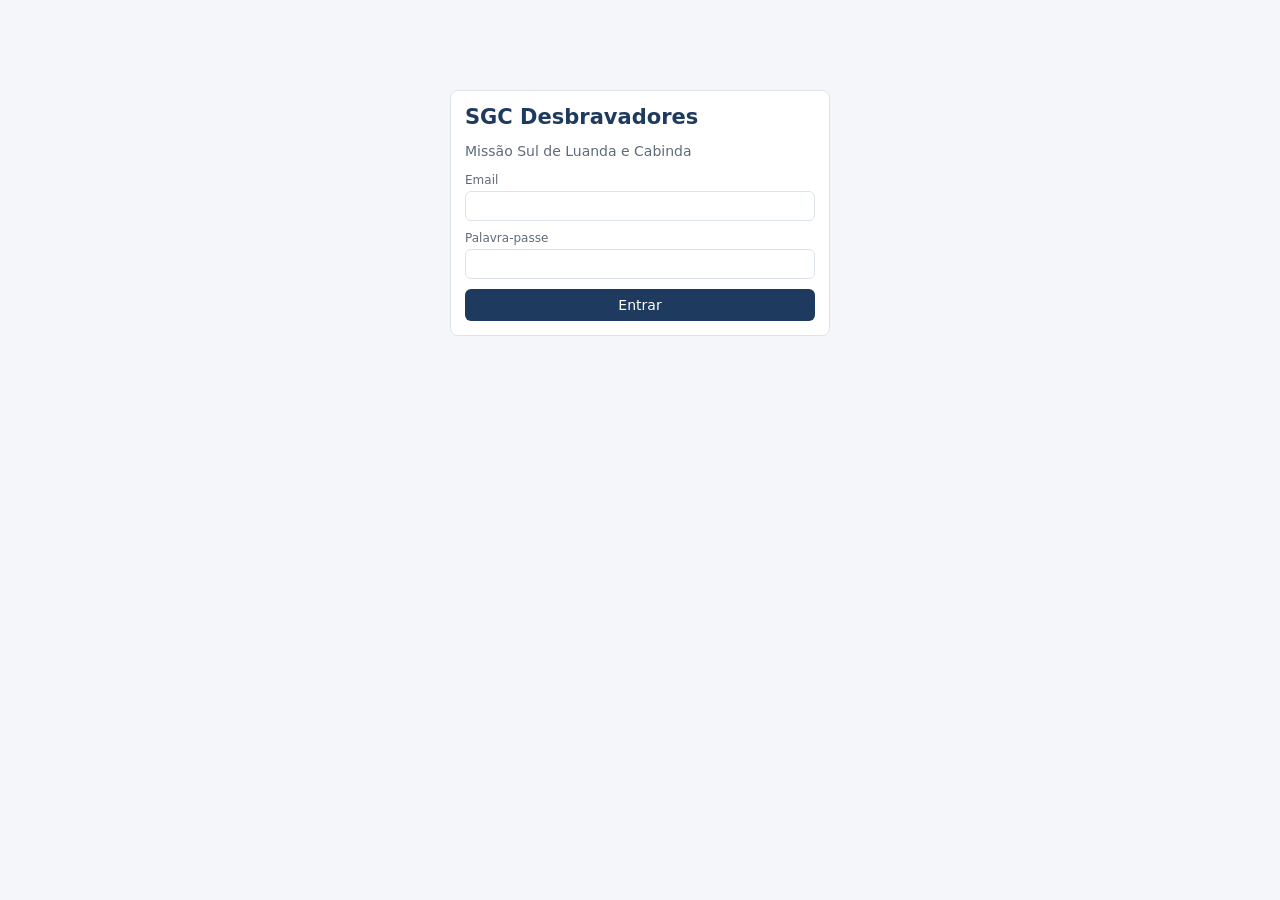
<file: index.html>
<!DOCTYPE html>
<html lang="pt">
<head>
<base target="_top">
<meta charset="utf-8">
<meta name="viewport" content="width=device-width, initial-scale=1">
<meta name="theme-color" content="#1f3a5f">
<title>SGC Desbravadores MSC</title>
<style>
:root{--azul:#1f3a5f;--azul2:#2c5282;--ouro:#d4a017;--verm:#b83232;--fundo:#f4f6f9;--borda:#dde3ea;--texto:#1d2733;--suave:#5f6b7a;--verde:#2f855a}
*{box-sizing:border-box}
body{margin:0;font-family:system-ui,-apple-system,"Segoe UI",Roboto,sans-serif;color:var(--texto);background:var(--fundo);font-size:14px}
header{background:var(--azul);color:#fff;padding:10px 16px;display:flex;flex-wrap:wrap;gap:8px;align-items:center}
header h1{font-size:16px;margin:0 12px 0 0}
header .esp{flex:1}
header select{max-width:260px}
header .quem{font-size:12px;opacity:.85}
body{padding-bottom:84px}
nav{position:fixed;left:0;right:0;bottom:0;z-index:15;background:#fff;border-top:1px solid var(--borda);box-shadow:0 -2px 12px rgba(0,0,0,.07);
  display:flex;overflow-x:auto;overflow-y:hidden;scroll-snap-type:x proximity;-webkit-overflow-scrolling:touch;scrollbar-width:none;
  padding:6px 4px calc(6px + env(safe-area-inset-bottom))}
nav::-webkit-scrollbar{display:none}
nav button{flex:0 0 auto;min-width:74px;display:flex;flex-direction:column;align-items:center;gap:3px;border:0;background:none;padding:2px 4px;
  color:var(--suave);font:inherit;font-size:11px;cursor:pointer;scroll-snap-align:center;-webkit-tap-highlight-color:transparent}
nav .ic{width:58px;height:30px;border-radius:15px;display:flex;align-items:center;justify-content:center;transition:background .2s}
nav svg{width:22px;height:22px;fill:none;stroke:currentColor;stroke-width:1.9;stroke-linecap:round;stroke-linejoin:round}
nav button.on{color:var(--azul);font-weight:600}
nav button.on .ic{background:#dde8f5}
nav button.on svg{stroke-width:2.3}
@media(min-width:1100px){nav{justify-content:center}}
.sino{position:relative;background:none;border:0;color:#fff;cursor:pointer;padding:4px 6px}
.sino svg{width:24px;height:24px;fill:none;stroke:currentColor;stroke-width:1.9;stroke-linecap:round;stroke-linejoin:round}
.sino .b{position:absolute;top:-3px;right:-3px;background:#e53e3e;color:#fff;border-radius:9px;font-size:10px;font-weight:700;padding:1px 5px;min-width:16px}
.notifP{position:fixed;top:58px;right:10px;width:min(390px,94vw);max-height:72vh;overflow:auto;background:#fff;border-radius:10px;box-shadow:0 8px 30px rgba(0,0,0,.25);z-index:25}
.notifP .it{padding:10px 12px;border-bottom:1px solid var(--borda);cursor:pointer}.notifP .it:hover{background:#f7fafc}.notifP .it.nova{background:#ebf4ff}
.notifP .it b{display:block;font-size:13px;color:var(--azul)}.notifP .it small{color:var(--suave)}
.com{cursor:pointer}.com.novo{border-left:4px solid var(--azul)}.com.urg{border-left:4px solid var(--verm)}.com .txt{white-space:normal;margin-top:8px;line-height:1.5}
.tl{border-left:2px solid var(--borda);margin:8px 0 8px 6px;padding-left:12px}.tl div{margin-bottom:8px;position:relative}
.tl div:before{content:'';position:absolute;left:-18px;top:4px;width:10px;height:10px;border-radius:50%;background:var(--ouro)}
.tag.azul{background:#bee3f8;color:#2a4365}.tag.cinza{background:#edf2f7;color:#4a5568}
.anul td{color:#a0aec0;text-decoration:line-through}
.pend{border:1px solid #f6ad55;background:#fffaf0}
.podio{display:grid;grid-template-columns:repeat(3,1fr);gap:10px;margin-bottom:14px}
.podio div{background:#fff;border:1px solid var(--borda);border-radius:8px;padding:10px;text-align:center}
.podio .md{width:40px;height:40px;border-radius:50%;color:#fff;font-weight:700;display:flex;align-items:center;justify-content:center;margin:0 auto 6px}.podio b{display:block;color:var(--azul)}
main{padding:16px;max-width:1240px;margin:0 auto}
h3{margin:0 0 10px;font-size:15px;color:var(--azul)}
.card{background:#fff;border:1px solid var(--borda);border-radius:8px;padding:14px;margin-bottom:14px}
.kpis{display:grid;grid-template-columns:repeat(auto-fit,minmax(150px,1fr));gap:10px;margin-bottom:14px}
.kpi{background:#fff;border:1px solid var(--borda);border-left:4px solid var(--ouro);border-radius:8px;padding:10px 12px}
.kpi .v{font-size:22px;font-weight:700;color:var(--azul)}
.kpi .l{color:var(--suave);font-size:12px}
.tw{overflow:auto;max-height:65vh}
table{width:100%;border-collapse:collapse}
th,td{padding:7px 8px;border-bottom:1px solid var(--borda);text-align:left;vertical-align:middle}
th{background:#f8fafc;font-size:12px;color:var(--suave);position:sticky;top:0;z-index:1}
tr.clic{cursor:pointer} tr.clic:hover td{background:#f7fafc}
td.n,th.n{text-align:right}
.btn{background:var(--azul);color:#fff;border:0;border-radius:6px;padding:8px 12px;cursor:pointer;font:inherit}
.btn:disabled{opacity:.5;cursor:wait}
.btn.sec{background:#fff;color:var(--azul);border:1px solid var(--azul)}
header .btn.sec{background:transparent;color:#fff;border-color:rgba(255,255,255,.6)}
.btn.del{background:var(--verm)}
.btn.peq{padding:4px 9px;font-size:12px}
.barra{display:flex;gap:8px;flex-wrap:wrap;align-items:center;margin-bottom:10px}
.barra h3{flex:1;margin:0}
.barra input[type=search]{min-width:180px}
input,select,textarea{font:inherit;padding:7px 8px;border:1px solid var(--borda);border-radius:6px;background:#fff;color:var(--texto)}
td select,td input{padding:4px 6px}
.modal{position:fixed;inset:0;background:rgba(0,0,0,.45);display:flex;align-items:flex-start;justify-content:center;padding:30px 10px;overflow:auto;z-index:20}
.modal .caixa{background:#fff;border-radius:10px;padding:18px;width:100%;max-width:660px}
.form{display:grid;grid-template-columns:1fr 1fr;gap:10px}
.form label{display:flex;flex-direction:column;gap:4px;font-size:12px;color:var(--suave)}
.form .full{grid-column:1/-1}
@media(max-width:640px){.form{grid-template-columns:1fr}header h1{width:100%}}
.tag{display:inline-block;padding:2px 8px;border-radius:10px;font-size:11px;background:#e2e8f0}
.tag.Alta{background:#fed7d7;color:#9b2c2c}.tag.Média{background:#feebc8;color:#9c4221}
.tag.ok{background:#c6f6d5;color:#22543d}.tag.nao{background:#fed7d7;color:#9b2c2c}
.lb{display:grid;grid-template-columns:110px 1fr 50px 110px;gap:10px;align-items:center;margin:6px 0}
.bar{height:12px;background:#e2e8f0;border-radius:6px;overflow:hidden}
.bar i{display:block;height:100%;background:var(--ouro)}
.muted{color:var(--suave)}
.aviso{padding:30px;text-align:center;color:var(--suave)}
#toast{position:fixed;bottom:96px;left:50%;transform:translateX(-50%);z-index:30}
#toast div{background:#2d3748;color:#fff;padding:10px 16px;border-radius:6px;margin-top:6px;max-width:90vw}
#toast div.erro{background:var(--verm)}
.login{max-width:380px;margin:10vh auto}
.login h2{margin:0;color:var(--azul)}
.chk{display:flex;align-items:center;gap:6px}
.pfj{display:inline-flex;gap:4px}.pfj button{border:1px solid var(--borda);background:#fff;border-radius:5px;padding:4px 10px;cursor:pointer;font:inherit}
.pfj button.on.P{background:var(--verde);color:#fff;border-color:var(--verde)}.pfj button.on.F{background:var(--verm);color:#fff;border-color:var(--verm)}.pfj button.on.J{background:#d69e2e;color:#fff;border-color:#d69e2e}
.tag.med{background:#feebc8;color:#9c4221}
.mx td{text-align:center;padding:5px 4px;font-weight:600}.mx td:first-child{text-align:left;font-weight:400}
.mx .P{background:#c6f6d5;color:#22543d}.mx .A{background:#feebc8;color:#9c4221}.mx .F{background:#fed7d7;color:#9b2c2c}.mx .R,.mx .E{background:#edf2f7;color:#4a5568}
.reqg{margin:10px 0 4px;font-weight:600;color:var(--azul)}.reql{display:flex;gap:8px;align-items:flex-start;padding:4px 0;border-bottom:1px solid #f0f2f5}
.modal .caixa.larga{max-width:900px}
</style>
</head>
<body>
<div id="app"><p style="padding:30px;text-align:center;color:#5f6b7a">A carregar o SGC…</p></div>
<div id="toast"></div>
<script>
window.__sgcOk = false;
window.__sgcErros = [];
window.addEventListener('error', function (e) {
  var txt = (e.message || 'erro') + (e.lineno ? ' (linha ' + e.lineno + ', coluna ' + e.colno + ')' : '');
  try {
    var ls = document.documentElement.outerHTML.split('\n');
    for (var k = Math.max(0, e.lineno - 3); k < Math.min(ls.length, e.lineno + 1); k++) {
      txt += '\n' + (k + 1) + ': ' + ls[k].slice(Math.max(0, e.colno - 80), e.colno + 80);
    }
  } catch (x) {}
  window.__sgcErros.push(txt);
});
setTimeout(function () {
  if (window.__sgcOk) return;
  var det = window.__sgcErros.length ? '<p style="font-size:12px;color:#5f6b7a">Detalhe técnico (copie tudo isto):</p><pre style="font-size:11px;white-space:pre-wrap;background:#f4f6f9;padding:8px;border-radius:6px">' + window.__sgcErros.join('\n\n').replace(/&/g, '&amp;').replace(/</g, '&lt;') + '</pre>' : '';
  document.getElementById('app').innerHTML = '<div style="max-width:520px;margin:10vh auto;padding:20px;background:#fff;border:1px solid #dde3ea;border-radius:8px;font-family:sans-serif">' +
    '<h3 style="color:#b83232;margin-top:0">O SGC não conseguiu arrancar</h3><p>O ficheiro <b>Index</b> no Apps Script está incompleto ou foi colado com erros.</p>' +
    '<p>Abra o Index no Apps Script, apague tudo (Ctrl+A) e cole de novo todo o conteúdo do Index_codigo.txt. A última linha deve ser <code>&lt;/html&gt;</code>. Depois publique uma Nova versão.</p>' + det + '</div>';
}, 5000);
</script>
<script>
/* ===== Listas fixas ===== */
const CLASSES = ['Amigo','Companheiro','Pesquisador','Pioneiro','Excursionista','Guia'];
const IDADE_CLASSE = {Amigo:10,Companheiro:11,Pesquisador:12,Pioneiro:13,Excursionista:14,Guia:15};
const ESTADOS = ['Inscrito','Em curso','Concluído','Investido'];
const CARGOS = ['','Director','Director Associado','Secretário(a)','Tesoureiro(a)','Capelão','Conselheiro(a)','Conselheiro(a) Associado(a)','Instrutor(a)','Capitão de unidade','Secretário(a) de unidade'];
const CATEGORIAS = ['','ADRA','Actividades Agrícolas','Actividades Missionárias e Comunitárias','Actividades Profissionais','Actividades Recreativas','Artes e Habilidades Manuais','Ciência e Saúde','Estudo da Natureza','Habilidades Domésticas','Crescimento Espiritual'];
const TIPOS_PAG = ['Taxa anual','Caderno de classe','Uniforme','Evento','Outro'];
const TIPOS_EV = ['Campori','Bons de Bíblia','Investidura','Formação','Feira / Exposição','Outro'];
const PAPEL_TXT = {MSC:'Coordenação MSC',REGIONAL:'Regional',DIRECTOR:'Director de clube'};
const SN = ['Sim','Não'], NS = ['Não','Sim'];
const PILARES = ['Espiritual','Físico','Mental','Social'];
const TIPOS_ACT = ['Reunião regular','Classe bíblica','Actividade missionária','Acampamento / Saída','Evento','Outro'];
const MESES = ['Janeiro','Fevereiro','Março','Abril','Maio','Junho','Julho','Agosto','Setembro','Outubro','Novembro','Dezembro'];

/* ===== Estado ===== */
const S = {token: sessionStorage.getItem('sgc_t'), u:null, ano:new Date().getFullYear(), regiao_id:'', clube_id:'',
  regioes:[], clubes:[], eventos:[], requisitos:[], tab:'painel', dados:{}};

const $ = (s, el) => (el || document).querySelector(s);
const $$ = (s, el) => [...(el || document).querySelectorAll(s)];
const esc = v => String(v ?? '').replace(/[&<>"']/g, c => ({'&':'&amp;','<':'&lt;','>':'&gt;','"':'&quot;',"'":'&#39;'}[c]));
const porNome = (a, b) => String(a.nome).localeCompare(String(b.nome), 'pt');
const pct = (a, b) => b ? (Math.round(a * 1000 / b) / 10).toLocaleString('pt-PT') + '%' : '—';
const num = n => Number(n || 0).toLocaleString('pt-PT');

function toast(msg, erro) {
  const d = document.createElement('div');
  d.textContent = msg; if (erro) d.className = 'erro';
  $('#toast').appendChild(d); setTimeout(() => d.remove(), erro ? 6000 : 3000);
}

/* ===== Ligação ao servidor =====
 * Dentro do Google (link /exec) usa google.script.run; fora (GitHub Pages) usa o endereço SERVIDOR. */
const SERVIDOR = 'https://script.google.com/macros/s/AKfycbzu3D0cg97T3YCydCEq_BJ45G-To4q2kSEov6p1RgKTCYVMWWaCQn2ZgbFa30wM-hkV/exec';
const NO_GOOGLE = !!(window.google && google.script && google.script.run);
function rpc(fn, args) {
  if (NO_GOOGLE) return new Promise((res, rej) => google.script.run.withSuccessHandler(res).withFailureHandler(rej)[fn](...args));
  return fetch(SERVIDOR, {method: 'POST', redirect: 'follow', headers: {'Content-Type': 'text/plain;charset=utf-8'}, body: JSON.stringify({fn, args})})
    .catch(() => { throw new Error('Sem ligação ao servidor do SGC. Verifique a internet e tente de novo.'); })
    .then(r => r.text())
    .then(t => { try { return JSON.parse(t); } catch (e) { throw new Error('O servidor do SGC não respondeu como esperado. A coordenação deve confirmar que a implementação está com acesso "Qualquer pessoa".'); } });
}

function call(accao, p) {
  return rpc('api', [S.token, accao, p || {}]).then(r => {
    if (r && r.ok) return r.data;
    if (r && r.erro === 'SESSAO') { sair(true); throw new Error('Sessão expirada. Entre de novo.'); }
    throw new Error(r ? r.erro : 'Erro desconhecido');
  });
}

/* ===== Utilitários ===== */
function idade(nasc, ref) {
  if (!/^\d{4}-\d{2}-\d{2}$/.test(nasc || '')) return '';
  ref = ref || new Date().toISOString().slice(0, 10);
  const [a, m, d] = nasc.split('-').map(Number), [ra, rm, rd] = ref.split('-').map(Number);
  let i = ra - a; if (rm < m || (rm === m && rd < d)) i--; return i;
}
function classeSugerida(nasc) {
  const i = idade(nasc, S.ano + '-12-31'); if (i === '') return '';
  return CLASSES.find(c => IDADE_CLASSE[c] === Math.min(15, Math.max(10, i))) || '';
}
const nomeRegiao = id => (S.regioes.find(r => r.id === id) || {}).nome || '';
const nomeClube = id => (S.clubes.find(c => c.id === id) || {}).nome || '';
const nomeMembro = id => ((S.dados.Membros || []).find(m => m.id === id) || {}).nome || '';
const nomeUnidade = id => ((S.dados.Unidades || []).find(u => u.id === id) || {}).nome || '';
const optsRegioes = () => [['', '—']].concat(S.regioes.slice().sort(porNome).map(r => [r.id, r.nome]));
const optsClubes = () => [['', '—']].concat(S.clubes.slice().sort(porNome).map(c => [c.id, c.nome + ' (' + c.igreja + ')']));
const optsMembros = (vazio) => [['', vazio || '—']].concat((S.dados.Membros || []).filter(m => m.activo !== 'Não').sort(porNome).map(m => [m.id, m.nome]));
const optsUnidades = () => [['', '—']].concat((S.dados.Unidades || []).slice().sort(porNome).map(u => [u.id, u.nome]));

function csv(nome, cols, linhas) {
  const q = v => '"' + String(v ?? '').replace(/"/g, '""') + '"';
  const txt = '\ufeff' + [cols.map(c => q(c.l)).join(';')]
    .concat(linhas.map(r => cols.map(c => q(c.f ? c.f(r) : r[c.k])).join(';'))).join('\r\n');
  const a = document.createElement('a');
  a.href = URL.createObjectURL(new Blob([txt], {type: 'text/csv;charset=utf-8'}));
  a.download = nome + '.csv'; document.body.appendChild(a); a.click(); a.remove();
}

function tabela(cols, linhas, clicavel) {
  if (!linhas.length) return '<p class="aviso">Sem registos.</p>';
  return `<table><thead><tr>${cols.map(c => `<th class="${c.n ? 'n' : ''}">${esc(c.l)}</th>`).join('')}</tr></thead><tbody>${
    linhas.map((r, i) => `<tr data-i="${i}" class="${clicavel ? 'clic' : ''}">${cols.map(c => {
      const v = c.f ? c.f(r) : r[c.k];
      return `<td class="${c.n ? 'n' : ''}">${c.html ? v : esc(v)}</td>`;
    }).join('')}</tr>`).join('')}</tbody></table>`;
}

/* ===== Formulários ===== */
function campoHtml(c, v) {
  v = v ?? c.def ?? '';
  const at = `name="${c.k}" ${c.req ? 'required' : ''} ${c.ro ? 'disabled' : ''}`;
  let inp;
  if (c.opt) {
    const ops = typeof c.opt === 'function' ? c.opt() : c.opt;
    inp = `<select ${at}>${ops.map(o => { const [val, lab] = Array.isArray(o) ? o : [o, o];
      return `<option value="${esc(val)}" ${String(val) === String(v) ? 'selected' : ''}>${esc(lab)}</option>`; }).join('')}</select>`;
  } else if (c.t === 'area') inp = `<textarea ${at} rows="2">${esc(v)}</textarea>`;
  else inp = `<input ${at} type="${c.t || 'text'}" value="${esc(v)}" ${c.t === 'number' ? 'step="any" min="0"' : ''} ${c.ph ? `placeholder="${esc(c.ph)}"` : ''}>`;
  return `<label class="${c.full ? 'full' : ''}">${esc(c.l)}${c.req ? ' *' : ''}${inp}</label>`;
}

function formModal(titulo, campos, reg, aoGuardar, aoApagar) {
  const div = document.createElement('div');
  div.className = 'modal';
  div.innerHTML = `<div class="caixa"><h3>${esc(titulo)}</h3><form class="form">${campos.map(c => campoHtml(c, reg[c.k])).join('')}
    <div class="full barra" style="justify-content:flex-end;margin:6px 0 0">
      ${aoApagar ? '<button type="button" class="btn del" data-a="del">Apagar</button><span style="flex:1"></span>' : ''}
      <button type="button" class="btn sec" data-a="x">Cancelar</button><button class="btn" data-a="ok">Guardar</button></div></form></div>`;
  document.body.appendChild(div);
  const fechar = () => div.remove();
  $('[data-a=x]', div).onclick = fechar;
  const bloquear = b => $$('button', div).forEach(x => x.disabled = b);
  if (aoApagar) $('[data-a=del]', div).onclick = async () => {
    if (!confirm('Apagar este registo?')) return;
    bloquear(true);
    try { await aoApagar(); fechar(); toast('Apagado.'); } catch (e) { toast(e.message, 1); bloquear(false); }
  };
  $('form', div).onsubmit = async e => {
    e.preventDefault();
    const vals = {};
    campos.forEach(c => { const el = e.target.elements[c.k]; if (el && !el.disabled) vals[c.k] = el.value.trim(); });
    bloquear(true);
    try { await aoGuardar(vals); fechar(); toast('Guardado.'); } catch (er) { toast(er.message, 1); bloquear(false); }
  };
}

/* ===== Componente de lista (CRUD) ===== */
function crud(el, cfg) {
  el.innerHTML = `<div class="card"><div class="barra"><h3>${esc(cfg.titulo)} <small class="muted" data-r="cnt"></small></h3>
    ${cfg.extra || ''}<input type="search" placeholder="Procurar…" data-r="q"><button class="btn sec" data-r="csv">CSV</button>
    ${cfg.criar !== false ? '<button class="btn" data-r="novo">+ Novo</button>' : ''}</div><div class="tw" data-r="tb"></div></div>`;
  let filtradas = [];
  const desenhar = () => {
    const q = $('[data-r=q]', el).value.toLowerCase();
    filtradas = cfg.linhas.filter(r => !q || cfg.colunas.some(c => String(c.f ? c.f(r) : r[c.k] ?? '').toLowerCase().includes(q)));
    $('[data-r=cnt]', el).textContent = '(' + filtradas.length + ')';
    $('[data-r=tb]', el).innerHTML = tabela(cfg.colunas, filtradas, cfg.editar !== false);
    if (cfg.editar !== false) $$('tbody tr', el).forEach(tr => tr.onclick = () => abrir(filtradas[+tr.dataset.i]));
  };
  const abrir = reg => {
    if (reg && cfg.podeEditar && !cfg.podeEditar(reg)) return toast(cfg.msgSemEdicao || 'Não pode alterar este registo.', 1);
    const novo = !reg; reg = reg || Object.assign({}, cfg.novo || {});
    const campos = typeof cfg.campos === 'function' ? cfg.campos(novo, reg) : cfg.campos;
    formModal((novo ? 'Novo — ' : 'Editar — ') + cfg.titulo, campos, reg,
      async vals => {
        if (cfg.guardar) await cfg.guardar(vals, reg, novo);
        else await call('guardar', {tabela: cfg.tabela, registo: Object.assign({}, cfg.novo || {}, reg, vals)});
        await cfg.recarregar();
      },
      !novo && cfg.apagar !== false ? async () => { if (cfg.apagarFn) await cfg.apagarFn(reg); else await call('apagar', {tabela: cfg.tabela, id: reg.id}); await cfg.recarregar(); } : null);
  };
  $('[data-r=q]', el).oninput = desenhar;
  $('[data-r=csv]', el).onclick = () => csv(cfg.titulo, cfg.colunas, filtradas);
  if (cfg.criar !== false) $('[data-r=novo]', el).onclick = () => abrir(null);
  desenhar();
  if (cfg.depois) cfg.depois(el);
}

/* ===== Login e moldura ===== */
function vistaLogin() {
  $('#app').innerHTML = `<div class="login card"><h2>SGC Desbravadores</h2><p class="muted">Missão Sul de Luanda e Cabinda</p>
    <form class="form" style="grid-template-columns:1fr"><label>Email<input name="email" type="email" required autocomplete="username"></label>
    <label>Palavra-passe<input name="senha" type="password" required autocomplete="current-password"></label>
    <button class="btn">Entrar</button></form></div>`;
  $('form').onsubmit = e => {
    e.preventDefault();
    const b = $('button', e.target); b.disabled = true;
    rpc('login', [e.target.elements.email.value, e.target.elements.senha.value]).then(r => {
      b.disabled = false;
      if (!r.ok) return toast(r.erro, 1);
      S.token = r.data.token; sessionStorage.setItem('sgc_t', S.token); iniciar();
    }).catch(er => { b.disabled = false; toast(er.message, 1); });
  };
}

function sair(silencioso) {
  if (!silencioso && S.token) rpc('api', [S.token, 'sair', {}]).catch(() => {});
  sessionStorage.removeItem('sgc_t'); clearInterval(S.timerSino); $$('.notifP').forEach(x => x.remove());
  Object.assign(S, {token: null, u: null, clube_id: '', regiao_id: '', dados: {}, tab: 'painel'});
  vistaLogin();
}

async function iniciar() {
  try {
    const d = await call('inicio');
    Object.assign(S, {u: d.utilizador, regioes: d.regioes, clubes: d.clubes, eventos: d.eventos, requisitos: d.requisitos || []});
    if (S.u.papel === 'DIRECTOR') S.clube_id = S.u.clube_id;
    if (S.u.papel === 'REGIONAL') S.regiao_id = S.u.regiao_id;
    moldura(); mostrar(S.tab);
  } catch (e) {
    if (!S.token) return vistaLogin();
    $('#app').innerHTML = `<div class="login card"><h2>Não foi possível abrir o SGC</h2><p style="color:var(--verm)">${esc(e.message)}</p>
      <p class="muted">Se o erro continuar, confirme que o Código.gs foi colado por inteiro e que publicou uma Nova versão.</p>
      <div class="barra"><button class="btn" id="eTent">Tentar de novo</button><button class="btn sec" id="eSair">Voltar ao início de sessão</button></div></div>`;
    $('#eTent').onclick = iniciar; $('#eSair').onclick = () => sair(true);
  }
}

const ABAS = [['painel','Painel'],['comunicados','Comunicados'],['membros','Membros'],['presencas','Presenças'],['classes','Classes'],['especialidades','Especialid.'],
  ['merito','Mérito'],['financas','Finanças'],['financeiro','Seguro'],['eventos','Eventos'],['relatorio','Relatório'],['trimestral','T1–T4'],
  ['solicitacoes','Solicitações'],['transferencias','Transferências'],['clube','Clube'],['qualidade','Qualidade'],['admin','Admin']];
const ICONES = {
  painel: '<rect x="3" y="3" width="7" height="9" rx="1"/><rect x="14" y="3" width="7" height="5" rx="1"/><rect x="14" y="12" width="7" height="9" rx="1"/><rect x="3" y="16" width="7" height="5" rx="1"/>',
  membros: '<circle cx="9" cy="8" r="3.5"/><path d="M2.5 20c0-3.6 2.9-6 6.5-6s6.5 2.4 6.5 6"/><circle cx="17" cy="9" r="2.5"/><path d="M17 14c2.8 0 4.5 1.9 4.5 4.5"/>',
  presencas: '<rect x="4" y="3" width="16" height="18" rx="2"/><path d="M8 12l3 3 5-6"/>',
  classes: '<circle cx="12" cy="15" r="5"/><path d="M8.5 11 6 3h4l2 5 2-5h4l-2.5 8"/>',
  especialidades: '<path d="M12 3l2.7 5.6 6.1.9-4.4 4.3 1 6.1L12 17l-5.4 2.9 1-6.1-4.4-4.3 6.1-.9z"/>',
  merito: '<path d="M8 4h8v5a4 4 0 0 1-8 0z"/><path d="M8 6H5a3 3 0 0 0 3 4M16 6h3a3 3 0 0 1-3 4"/><path d="M12 13v4M9.5 17h5v4h-5z"/>',
  financeiro: '<path d="M12 3l7 3v5c0 4.5-3 8.2-7 10-4-1.8-7-5.5-7-10V6z"/><path d="M9 12l2 2 4-4"/>',
  eventos: '<rect x="3" y="5" width="18" height="16" rx="2"/><path d="M3 10h18M8 3v4M16 3v4"/>',
  relatorio: '<path d="M6 3h8l4 4v14H6z"/><path d="M14 3v4h4M9 12h6M9 16h6"/>',
  trimestral: '<path d="M4 20V10M10 20V4M16 20v-7M21 20H3"/>',
  clube: '<path d="M5 21V4M5 4h11l-2 4 2 4H5"/>',
  qualidade: '<path d="M12 3 2 20h20z"/><path d="M12 10v4M12 17v.5"/>',
  comunicados: '<path d="M3 11v2a1 1 0 0 0 1 1h3l5 4V6L7 10H4a1 1 0 0 0-1 1z"/><path d="M16 9a4 4 0 0 1 0 6M19 6a8 8 0 0 1 0 12"/>',
  financas: '<rect x="3" y="6" width="18" height="13" rx="2"/><path d="M3 10h18M16 15h2M6 6V5a2 2 0 0 1 2-2h9"/>',
  solicitacoes: '<rect x="5" y="4" width="14" height="17" rx="2"/><path d="M9 4V3h6v1M9 11h6M9 15h4"/>',
  transferencias: '<path d="M4 8h13l-3-3M20 16H7l3 3"/>',
  admin: '<circle cx="12" cy="12" r="3"/><path d="M12 2v3M12 19v3M2 12h3M19 12h3M4.9 4.9l2.1 2.1M17 17l2.1 2.1M4.9 19.1 7 17M17 7l2.1-2.1"/>'};

function moldura() {
  const u = S.u, a = new Date().getFullYear();
  const anos = [a + 1, a, a - 1, a - 2, a - 3];
  $('#app').innerHTML = `<header><h1>SGC Desbravadores MSC</h1>
    <select id="sAno">${anos.map(x => `<option ${x == S.ano ? 'selected' : ''}>${x}</option>`).join('')}</select>
    ${u.papel === 'MSC' ? `<select id="sReg"><option value="">Todas as regiões</option>${S.regioes.slice().sort(porNome).map(r => `<option value="${r.id}" ${r.id === S.regiao_id ? 'selected' : ''}>${esc(r.nome)}</option>`).join('')}</select>` : ''}
    ${u.papel === 'REGIONAL' ? `<span>${esc(nomeRegiao(u.regiao_id))}</span>` : ''}
    ${u.papel !== 'DIRECTOR' ? '<select id="sClube"></select>' : `<span>${esc(nomeClube(S.clube_id))}</span>`}
    <span class="esp"></span><button class="sino" id="bSino" title="Notificações"><svg viewBox="0 0 24 24"><path d="M6 16V11a6 6 0 0 1 12 0v5l2 2H4z"/><path d="M10 20a2 2 0 0 0 4 0"/></svg><span class="b" id="sinoN" style="display:none"></span></button>
    <span class="quem">${esc(u.nome)} · ${PAPEL_TXT[u.papel]}</span>
    <button class="btn sec peq" id="bSenha">Palavra-passe</button><button class="btn sec peq" id="bSair">Sair</button></header>
    <nav>${ABAS.filter(x => x[0] !== 'admin' || u.papel !== 'DIRECTOR').map(x => `<button data-t="${x[0]}" title="${x[1]}"><span class="ic"><svg viewBox="0 0 24 24">${ICONES[x[0]]}</svg></span>${x[1]}</button>`).join('')}</nav>
    <main id="main"></main>`;
  $('#sAno').onchange = e => { S.ano = +e.target.value; mostrar(S.tab); };
  if ($('#sReg')) $('#sReg').onchange = e => { S.regiao_id = e.target.value; S.clube_id = ''; S.dados = {}; preencherClubes(); mostrar(S.tab); };
  preencherClubes();
  $$('nav button').forEach(b => b.onclick = () => mostrar(b.dataset.t));
  $('#bSair').onclick = () => sair();
  $('#bSenha').onclick = mudarSenha;
  $('#bSino').onclick = abrirNotificacoes;
  actualizarSino();
  clearInterval(S.timerSino); S.timerSino = setInterval(() => { if (S.token && !document.hidden) actualizarSino(); }, 90000);
}

function preencherClubes() {
  const s = $('#sClube'); if (!s) return;
  const cl = S.clubes.filter(c => !S.regiao_id || c.regiao_id === S.regiao_id).sort(porNome);
  s.innerHTML = '<option value="">— Todos os clubes —</option>' + cl.map(c => `<option value="${c.id}" ${c.id === S.clube_id ? 'selected' : ''}>${esc(c.nome)} (${esc(c.igreja)})</option>`).join('');
  s.onchange = e => { S.clube_id = e.target.value; S.dados = {}; mostrar(S.tab); };
}

function mudarSenha() {
  formModal('Mudar palavra-passe', [
    {k: 'actual', l: 'Palavra-passe actual', t: 'password', req: 1, full: 1},
    {k: 'nova', l: 'Nova palavra-passe (mín. 8)', t: 'password', req: 1},
    {k: 'conf', l: 'Confirmar nova', t: 'password', req: 1}], {},
    async v => { if (v.nova !== v.conf) throw new Error('As palavras-passe não coincidem.'); await call('mudarSenha', v); });
}

const VISTAS = {};
async function mostrar(tab) {
  S.tab = tab;
  $$('nav button').forEach(b => { b.classList.toggle('on', b.dataset.t === tab); if (b.dataset.t === tab && b.scrollIntoView) b.scrollIntoView({inline: 'center', block: 'nearest', behavior: 'smooth'}); });
  window.scrollTo && window.scrollTo(0, 0);
  const m = $('#main');
  m.innerHTML = '<p class="aviso">A carregar…</p>';
  try { await VISTAS[tab](m); } catch (e) { m.innerHTML = `<p class="aviso">${esc(e.message)}</p>`; }
}

function precisaClube(m) {
  if (S.clube_id) return false;
  m.innerHTML = '<div class="card aviso">Escolha um clube no topo da página para ver esta secção.</div>';
  return true;
}

async function dadosClube(tabs, forcar) {
  if (S.dados._c !== S.clube_id) S.dados = {_c: S.clube_id};
  const falta = tabs.filter(t => forcar || !S.dados[t]);
  const res = await Promise.all(falta.map(t => call('listar', {tabela: t, clube_id: S.clube_id})));
  falta.forEach((t, i) => S.dados[t] = res[i]);
}

async function recarregarClubes() {
  S.clubes = await call('listar', {tabela: 'Clubes'});
  preencherClubes();
}

/* ===== Painel ===== */
VISTAS.painel = async m => {
  const d = await call('painel', {ano: S.ano, regiao_id: S.regiao_id, clube_id: S.clube_id});
  const kpi = (v, l) => `<div class="kpi"><div class="v">${v}</div><div class="l">${l}</div></div>`;
  const max = Math.max(1, ...d.porClasse.map(c => c.inscritos));
  const cols = [{k: 'nome', l: d.tipoGrupo}]
    .concat(d.tipoGrupo === 'Região' ? [{k: 'clubes', l: 'Clubes', n: 1}] : [{k: 'igreja', l: 'Igreja'}])
    .concat([{k: 'desbravadores', l: 'Desbravadores', n: 1}, {k: 'lideres', l: 'Líderes', n: 1},
      {k: 'inscritos', l: 'Inscritos em classes', n: 1}, {l: 'Taxa de inscrição', n: 1, f: r => pct(r.inscritos, r.desbravadores)},
      {k: 'investidos', l: 'Investidos', n: 1}, {l: 'Com seguro', n: 1, f: r => pct(r.seguro, r.total)}]);
  m.innerHTML = `<div class="kpis">
    ${kpi(num(d.clubes), 'Clubes activos')}${kpi(num(d.desbravadores), 'Desbravadores activos')}${kpi(num(d.lideres), 'Líderes activos')}
    ${kpi(num(d.inscritos), 'Inscritos em classes ' + d.ano)}${kpi(pct(d.inscritos, d.desbravadores), 'Taxa de inscrição')}
    ${kpi(num(d.investidos), 'Investidos ' + d.ano)}${kpi(pct(d.seguro, d.total), 'Membros com seguro')}${kpi(num(d.especialidades), 'Especialidades concluídas')}${kpi(d.assiduidade === null ? '—' : d.assiduidade.toLocaleString('pt-PT') + '%', 'Assiduidade ' + d.ano)}</div>
    <div class="card"><h3>Classes progressivas ${d.ano}</h3>
      ${d.porClasse.map(c => `<div class="lb"><span>${c.classe}</span><div class="bar"><i style="width:${c.inscritos / max * 100}%"></i></div><b>${num(c.inscritos)}</b><small class="muted">${num(c.investidos)} investidos</small></div>`).join('')}
      <p class="muted" style="margin:10px 0 0">Desbravadores: ${num(d.sexo.M)} rapazes · ${num(d.sexo.F)} raparigas</p></div>
    <div class="card"><div class="barra"><h3>Por ${d.tipoGrupo.toLowerCase()}</h3><button class="btn sec" id="csvG">CSV</button></div>
      <div class="tw">${tabela(cols, d.grupos)}</div></div>`;
  $('#csvG').onclick = () => csv('Painel ' + d.ano, cols, d.grupos);
};

/* ===== Membros ===== */
const camposMembro = () => [
  {k: 'nome', l: 'Nome completo', req: 1, full: 1},
  {k: 'tipo', l: 'Tipo', opt: ['Desbravador', 'Líder']},
  {k: 'sexo', l: 'Sexo', opt: [['', '—'], ['M', 'Masculino'], ['F', 'Feminino']], req: 1},
  {k: 'data_nasc', l: 'Data de nascimento', t: 'date'},
  {k: 'unidade_id', l: 'Unidade', opt: optsUnidades},
  {k: 'cargo', l: 'Cargo', opt: CARGOS},
  {k: 'baptizado', l: 'Baptizado', opt: NS},
  {k: 'contacto', l: 'Contacto do membro', t: 'tel'},
  {k: 'data_entrada', l: 'Data de entrada no clube', t: 'date'},
  {k: 'encarregado_nome', l: 'Encarregado de educação'},
  {k: 'encarregado_contacto', l: 'Contacto do encarregado', t: 'tel'},
  {k: 'autorizacao_pais', l: 'Autorização dos pais', opt: NS},
  {k: 'activo', l: 'Activo', opt: SN},
  {k: 'obs', l: 'Observações', t: 'area', full: 1}];

VISTAS.membros = async m => {
  if (precisaClube(m)) return;
  await dadosClube(['Membros', 'Unidades']);
  crud(m, {
    titulo: 'Membros — ' + nomeClube(S.clube_id), tabela: 'Membros', linhas: S.dados.Membros.slice().sort(porNome),
    campos: camposMembro, novo: {clube_id: S.clube_id, tipo: 'Desbravador', activo: 'Sim', autorizacao_pais: 'Não', baptizado: 'Não'},
    colunas: [{k: 'nome', l: 'Nome'}, {k: 'tipo', l: 'Tipo'}, {k: 'sexo', l: 'Sexo'}, {l: 'Idade', n: 1, f: r => idade(r.data_nasc)},
      {l: 'Unidade', f: r => nomeUnidade(r.unidade_id)}, {k: 'cargo', l: 'Cargo'}, {k: 'encarregado_nome', l: 'Encarregado'},
      {k: 'encarregado_contacto', l: 'Contacto encarregado'}, {k: 'activo', l: 'Activo'}],
    recarregar: async () => { await dadosClube(['Membros'], true); VISTAS.membros(m); },
    extra: '<button class="btn sec" data-r="imp">Importar Excel</button>',
    depois: el => $('[data-r=imp]', el).onclick = () => importar({
      titulo: 'Importar membros — ' + nomeClube(S.clube_id), colunas: COLS_MEMBROS,
      nota: 'As unidades que não existirem são criadas. Se houver a coluna Classe, os desbravadores ficam inscritos em ' + S.ano + '. Membros já existentes (mesmo nome e data de nascimento) são ignorados.',
      modelo: {nome: 'Modelo_importacao_membros.xlsx', linhas: [COLS_MEMBROS.map(c => c.l),
        ['Ana Maria Domingos','Desbravador','F','12/04/2016','Pérolas','Amigo','','Não','','Maria Domingos','923000001','Sim','07/02/2026',''],
        ['Pedro Kiala','Líder','M','03/09/1990','','','Conselheiro(a)','Sim','923000002','','','','01/03/2025','']]},
      enviar: linhas => call('importarMembros', {clube_id: S.clube_id, ano: S.ano, linhas}),
      depois: async () => { await dadosClube(['Membros', 'Unidades', 'Classes'], true); VISTAS.membros(m); }
    })
  });
};

/* ===== Classes ===== */
const CORES_CLASSE = {Amigo: '#004593', Companheiro: '#e10017', Pesquisador: '#007649', Pioneiro: '#8b7e6e', Excursionista: '#900429', Guia: '#c8961e'};
const reqsDe = classe => S.requisitos.filter(r => r.classe === classe).sort((a, b) => Number(a.ordem) - Number(b.ordem));
const grupoReq = r => r.seccao || ('Pilar ' + r.pilar);
function progresso(cl) {
  const todos = reqsDe(cl.classe), rs = todos.filter(r => r.avancado !== 'Sim'), av = todos.filter(r => r.avancado === 'Sim');
  if (!todos.length) return null;
  const f = new Set((cl.cumpridos || '').split(',').filter(Boolean));
  const n = rs.filter(r => f.has(r.id)).length, na = av.filter(r => f.has(r.id)).length;
  return {n, t: rs.length, pct: rs.length ? Math.round(n * 100 / rs.length) : 0, na, ta: av.length};
}

VISTAS.classes = async m => {
  if (precisaClube(m)) return;
  await dadosClube(['Membros', 'Classes']);
  const ano = String(S.ano), ref = ano + '-12-31';
  const actual = {}; S.dados.Classes.filter(c => c.ano === ano).forEach(c => actual[c.membro_id] = c);
  const ms = S.dados.Membros.filter(x => x.activo !== 'Não' && x.tipo === 'Desbravador').sort(porNome);
  const sel = (ops, v, cls) => `<select class="${cls}">${ops.map(o => `<option ${o === v ? 'selected' : ''} value="${esc(o)}">${esc(o || '— não inscrito —')}</option>`).join('')}</select>`;
  const celReq = x => { const c = actual[x.id]; if (!c) return '<span class="muted">—</span>'; const pg = progresso(c);
    return pg ? `<button class="btn sec peq req" data-id="${x.id}" style="border-color:${CORES_CLASSE[c.classe]};color:${CORES_CLASSE[c.classe]}">${pg.n}/${pg.t} · ${pg.pct}%${pg.na ? ' <b>+' + pg.na + 'A</b>' : ''}</button>` : '<span class="muted" title="A coordenação ainda não carregou os requisitos desta classe">sem requisitos</span>'; };
  m.innerHTML = `<div class="card"><div class="barra"><h3>Classes progressivas ${ano} — ${esc(nomeClube(S.clube_id))}</h3>
    <span class="muted" id="resumo"></span><button class="btn sec" id="bSug">Preencher vazios com a classe sugerida</button>
    <button class="btn sec" id="bPorReq">Marcar por requisito</button><button class="btn" id="bGuardar">Guardar alterações</button></div>
    <p class="muted" style="margin-top:0">Só os desbravadores activos aparecem aqui. A classe sugerida é calculada pela idade a 31/12/${ano}. Os requisitos ficam disponíveis depois de guardar a classe.</p>
    <div class="tw">${ms.length ? `<table><thead><tr><th>Nome</th><th class="n">Idade</th><th>Sugerida</th><th>Classe</th><th>Estado</th><th>Data de investidura</th><th>Requisitos</th></tr></thead><tbody>${
      ms.map(x => { const c = actual[x.id] || {};
        return `<tr data-id="${x.id}"><td>${esc(x.nome)}</td><td class="n">${idade(x.data_nasc, ref)}</td><td class="muted">${classeSugerida(x.data_nasc)}</td>
        <td>${sel([''].concat(CLASSES), c.classe || '', 'c')}</td><td>${sel(ESTADOS, c.estado || 'Inscrito', 'e')}</td>
        <td><input type="date" class="d" value="${esc(c.data_investidura || '')}"></td><td>${celReq(x)}</td></tr>`; }).join('')}</tbody></table>` : '<p class="aviso">Sem desbravadores activos.</p>'}</div></div>`;
  const resumo = () => { const n = $$('select.c', m).filter(s => s.value).length; $('#resumo').textContent = `${n} de ${ms.length} inscritos (${pct(n, ms.length)})`; };
  $$('select.c', m).forEach(s => s.onchange = resumo); resumo();
  const recarregar = async () => { await dadosClube(['Classes'], true); VISTAS.classes(m); };
  const guardarReq = async itens => { await call('definirRequisitos', {clube_id: S.clube_id, ano, itens}); await recarregar(); };
  $$('button.req', m).forEach(b => b.onclick = () => {
    const x = ms.find(y => y.id === b.dataset.id), c = actual[x.id];
    const feitos = new Set((c.cumpridos || '').split(',').filter(Boolean));
    const rs = reqsDe(c.classe);
    const div = document.createElement('div'); div.className = 'modal';
    const grupos = [...new Set(rs.map(grupoReq))];
    div.innerHTML = `<div class="caixa larga"><h3 style="color:${CORES_CLASSE[c.classe]}">${esc(x.nome)} — ${esc(c.classe)} ${ano}</h3><p class="muted" id="rq"></p>
      ${grupos.map(g => `<div class="reqg" style="color:${CORES_CLASSE[c.classe]}">${esc(g)}</div>${rs.filter(r => grupoReq(r) === g).map(r =>
        `<label class="reql"><input type="checkbox" value="${r.id}" data-av="${r.avancado === 'Sim' ? 1 : 0}" ${feitos.has(r.id) ? 'checked' : ''}><span>${r.avancado === 'Sim' ? '<span class="tag med">Avançado</span> ' : ''}${esc(r.descricao)} <small class="muted">${esc(r.codigo || '')} · ${esc(r.pilar)}</small></span></label>`).join('')}`).join('')}
      <div class="barra" style="justify-content:flex-end;margin-top:12px"><button class="btn sec" data-a="x">Cancelar</button><button class="btn" data-a="ok">Guardar</button></div></div>`;
    document.body.appendChild(div);
    const conta = () => { const reg = $$('input[data-av="0"]', div), av = $$('input[data-av="1"]', div), n = reg.filter(i => i.checked).length;
      $('#rq', div).textContent = `Requisitos: ${n} de ${reg.length} (${reg.length ? Math.round(n * 100 / reg.length) : 0}%) — conta para a investidura` + (av.length ? ` · Avançados: ${av.filter(i => i.checked).length} de ${av.length}` : ''); };
    $$('input', div).forEach(i => i.onchange = conta); conta();
    $('[data-a=x]', div).onclick = () => div.remove();
    $('[data-a=ok]', div).onclick = async e => { e.target.disabled = true;
      try { await guardarReq([{membro_id: x.id, cumpridos: $$('input:checked', div).map(i => i.value)}]); div.remove(); toast('Requisitos guardados.'); }
      catch (er) { toast(er.message, 1); e.target.disabled = false; } };
  });
  $('#bPorReq').onclick = () => {
    const comReq = CLASSES.filter(k => reqsDe(k).length && ms.some(x => actual[x.id] && actual[x.id].classe === k));
    if (!comReq.length) return toast('Não há desbravadores inscritos em classes com requisitos carregados.', 1);
    const div = document.createElement('div'); div.className = 'modal';
    div.innerHTML = `<div class="caixa larga"><h3>Marcar um requisito para vários desbravadores</h3>
      <div class="form"><label>Classe<select id="prC">${comReq.map(k => `<option>${k}</option>`).join('')}</select></label><label class="full">Requisito<select id="prR"></select></label></div>
      <div id="prL" style="margin-top:10px"></div>
      <div class="barra" style="justify-content:flex-end;margin-top:12px"><button class="btn sec" data-a="x">Cancelar</button><button class="btn" data-a="ok">Guardar</button></div></div>`;
    document.body.appendChild(div);
    const enchR = () => { $('#prR', div).innerHTML = reqsDe($('#prC', div).value).map(r => `<option value="${r.id}">${esc(r.codigo || '')}${r.avancado === 'Sim' ? ' (Avançado)' : ''} — ${esc(r.descricao.length > 110 ? r.descricao.slice(0, 110) + '…' : r.descricao)}</option>`).join(''); enchL(); };
    const enchL = () => { const k = $('#prC', div).value, rid = $('#prR', div).value;
      const al = ms.filter(x => actual[x.id] && actual[x.id].classe === k);
      $('#prL', div).innerHTML = `<label class="chk" style="margin-bottom:6px"><input type="checkbox" id="prT"> <b>Marcar todos</b></label>` + al.map(x =>
        `<label class="reql"><input type="checkbox" class="m" value="${x.id}" ${(actual[x.id].cumpridos || '').split(',').includes(rid) ? 'checked' : ''}><span>${esc(x.nome)}</span></label>`).join('');
      $('#prT', div).onchange = e => $$('input.m', div).forEach(i => i.checked = e.target.checked); };
    $('#prC', div).onchange = enchR; $('#prR', div).onchange = enchL; enchR();
    $('[data-a=x]', div).onclick = () => div.remove();
    $('[data-a=ok]', div).onclick = async e => {
      const rid = $('#prR', div).value;
      const itens = $$('input.m', div).map(i => { const f = new Set((actual[i.value].cumpridos || '').split(',').filter(Boolean)); const tinha = f.has(rid);
        if (i.checked) f.add(rid); else f.delete(rid); return tinha !== i.checked ? {membro_id: i.value, cumpridos: [...f]} : null; }).filter(Boolean);
      if (!itens.length) return toast('Não há alterações.');
      e.target.disabled = true;
      try { await guardarReq(itens); div.remove(); toast(`Requisito actualizado em ${itens.length} desbravador(es).`); } catch (er) { toast(er.message, 1); e.target.disabled = false; }
    };
  };
  $('#bSug').onclick = () => { $$('tbody tr', m).forEach(tr => { const s = $('select.c', tr); if (!s.value) s.value = $('td:nth-child(3)', tr).textContent; }); resumo(); };
  $('#bGuardar').onclick = async e => {
    const itens = $$('tbody tr', m).map(tr => ({membro_id: tr.dataset.id, classe: $('.c', tr).value, estado: $('.e', tr).value, data_investidura: $('.d', tr).value}))
      .filter(it => { const c = actual[it.membro_id] || {};
        return (c.classe || '') !== it.classe || (it.classe && ((c.estado || 'Inscrito') !== it.estado || (c.data_investidura || '') !== it.data_investidura)); });
    if (!itens.length) return toast('Não há alterações.');
    if (itens.some(it => actual[it.membro_id] && actual[it.membro_id].cumpridos && actual[it.membro_id].classe !== it.classe) &&
      !confirm('Mudar a classe de um desbravador apaga os requisitos já marcados nessa classe. Continuar?')) return;
    e.target.disabled = true;
    try { const r = await call('definirClasses', {clube_id: S.clube_id, ano, itens}); toast(`Guardado: ${r.gravadas} actualizadas, ${r.removidas} removidas.`);
      await recarregar();
    } catch (er) { toast(er.message, 1); e.target.disabled = false; }
  };
};

/* ===== Especialidades ===== */
VISTAS.especialidades = async m => {
  if (precisaClube(m)) return;
  await dadosClube(['Membros', 'Especialidades']);
  crud(m, {
    titulo: 'Especialidades — ' + nomeClube(S.clube_id), tabela: 'Especialidades',
    linhas: S.dados.Especialidades.slice().sort((a, b) => String(b.data_conclusao).localeCompare(a.data_conclusao)),
    novo: {clube_id: S.clube_id},
    campos: [{k: 'membro_id', l: 'Membro', opt: () => optsMembros(), req: 1, full: 1}, {k: 'especialidade', l: 'Especialidade', req: 1},
      {k: 'categoria', l: 'Categoria', opt: CATEGORIAS}, {k: 'data_conclusao', l: 'Data de conclusão', t: 'date'},
      {k: 'instrutor', l: 'Instrutor(a)'}, {k: 'obs', l: 'Observações', t: 'area', full: 1}],
    colunas: [{l: 'Membro', f: r => nomeMembro(r.membro_id)}, {k: 'especialidade', l: 'Especialidade'}, {k: 'categoria', l: 'Categoria'},
      {k: 'data_conclusao', l: 'Concluída em'}, {k: 'instrutor', l: 'Instrutor(a)'}],
    recarregar: async () => { await dadosClube(['Especialidades'], true); VISTAS.especialidades(m); }
  });
};

/* ===== Seguro e taxas ===== */
VISTAS.financeiro = async m => {
  if (precisaClube(m)) return;
  await dadosClube(['Membros', 'Pagamentos']);
  const ano = String(S.ano);
  const seg = {}; S.dados.Pagamentos.filter(p => p.tipo === 'Seguro' && p.ano === ano).forEach(p => seg[p.membro_id] = p);
  const ms = S.dados.Membros.filter(x => x.activo !== 'Não').sort((a, b) => a.tipo.localeCompare(b.tipo) || porNome(a, b));
  const valorBase = Object.values(seg)[0]?.valor || '';
  m.innerHTML = `<div class="card"><div class="barra"><h3>Seguro anual ${ano}</h3><span class="muted" id="rs"></span>
      <label class="chk">Valor por defeito (Kz) <input type="number" id="vb" value="${esc(valorBase)}" style="width:110px" min="0"></label>
      <button class="btn sec" id="bTodos">Marcar todos</button><button class="btn" id="bSeg">Guardar seguro</button></div>
      <div class="tw">${ms.length ? `<table><thead><tr><th>Pago</th><th>Nome</th><th>Tipo</th><th>Valor (Kz)</th></tr></thead><tbody>${ms.map(x => {
        const p = seg[x.id]; return `<tr data-id="${x.id}"><td><input type="checkbox" class="p" ${p ? 'checked' : ''}></td><td>${esc(x.nome)}</td><td>${x.tipo}</td>
        <td><input type="number" class="v" min="0" style="width:110px" value="${esc(p ? p.valor : '')}"></td></tr>`; }).join('')}</tbody></table>` : '<p class="aviso">Sem membros activos.</p>'}</div></div>
    <div id="pag"></div>`;
  const rs = () => { const n = $$('.p', m).filter(c => c.checked).length; $('#rs').textContent = `${n} de ${ms.length} com seguro (${pct(n, ms.length)})`; };
  $$('.p', m).forEach(c => c.onchange = () => { const v = $('.v', c.closest('tr')); if (c.checked && !v.value) v.value = $('#vb').value; rs(); });
  rs();
  $('#bTodos').onclick = () => { $$('tbody tr', m).forEach(tr => { if (!tr.dataset.id) return; const c = $('.p', tr); if (!c) return; c.checked = true; const v = $('.v', tr); if (!v.value) v.value = $('#vb').value; }); rs(); };
  $('#bSeg').onclick = async e => {
    const itens = $$('tr[data-id]', m).filter(tr => $('.p', tr)).map(tr => ({membro_id: tr.dataset.id, pago: $('.p', tr).checked, valor: $('.v', tr).value}))
      .filter(it => { const p = seg[it.membro_id]; return !!p !== it.pago || (it.pago && p && String(p.valor) !== String(Number(it.valor))); });
    if (!itens.length) return toast('Não há alterações.');
    const semValor = itens.find(it => it.pago && it.valor === '');
    if (semValor) return toast('Indique o valor do seguro de todos os membros marcados.', 1);
    e.target.disabled = true;
    try { const r = await call('definirSeguro', {clube_id: S.clube_id, ano, itens}); toast(`Seguro guardado (${r.comSeguro} actualizados).`);
      await dadosClube(['Pagamentos'], true); VISTAS.financeiro(m);
    } catch (er) { toast(er.message, 1); e.target.disabled = false; }
  };
  const outros = S.dados.Pagamentos.filter(p => p.tipo !== 'Seguro' && p.ano === ano);
  const total = outros.reduce((s, p) => s + Number(p.valor || 0), 0);
  crud($('#pag'), {
    titulo: `Outros pagamentos ${ano} · total ${num(total)} Kz`, tabela: 'Pagamentos', linhas: outros,
    novo: {clube_id: S.clube_id, ano, data: new Date().toISOString().slice(0, 10)},
    campos: [{k: 'tipo', l: 'Tipo', opt: TIPOS_PAG, req: 1}, {k: 'membro_id', l: 'Membro', opt: () => optsMembros('— Clube (geral) —')},
      {k: 'descricao', l: 'Descrição', full: 1}, {k: 'valor', l: 'Valor (Kz)', t: 'number', req: 1}, {k: 'data', l: 'Data', t: 'date'},
      {k: 'recibo', l: 'N.º do recibo'}, {k: 'obs', l: 'Observações', t: 'area', full: 1}],
    colunas: [{k: 'data', l: 'Data'}, {k: 'tipo', l: 'Tipo'}, {l: 'Membro', f: r => nomeMembro(r.membro_id) || '(clube)'}, {k: 'descricao', l: 'Descrição'},
      {l: 'Valor (Kz)', n: 1, f: r => num(r.valor)}, {k: 'recibo', l: 'Recibo'}],
    recarregar: async () => { await dadosClube(['Pagamentos'], true); VISTAS.financeiro(m); }
  });
};

/* ===== Eventos ===== */
VISTAS.eventos = async m => {
  const podeCriar = S.u.papel !== 'DIRECTOR';
  m.innerHTML = '<div id="evl"></div><div id="evi"></div>';
  const camposEv = () => [{k: 'nome', l: 'Nome do evento', req: 1, full: 1}, {k: 'tipo', l: 'Tipo', opt: TIPOS_EV},
    S.u.papel === 'MSC' ? {k: 'nivel', l: 'Nível', opt: ['MSC', 'Regional']} : {k: 'nivel', l: 'Nível', opt: ['Regional'], ro: 1},
    S.u.papel === 'MSC' ? {k: 'regiao_id', l: 'Região (se regional)', opt: optsRegioes} : {k: 'regiao_id', l: 'Região', opt: optsRegioes, ro: 1},
    {k: 'data_inicio', l: 'Data de início', t: 'date'}, {k: 'data_fim', l: 'Data de fim', t: 'date'}, {k: 'local', l: 'Local'},
    {k: 'taxa', l: 'Taxa por participante (Kz)', t: 'number'}, {k: 'estado', l: 'Inscrições', opt: ['Aberto', 'Fechado', 'Concluído']}];
  crud($('#evl'), {
    titulo: 'Eventos', tabela: 'Eventos', linhas: S.eventos.slice().sort((a, b) => String(b.data_inicio).localeCompare(a.data_inicio)),
    criar: podeCriar, editar: podeCriar, campos: camposEv,
    novo: {nivel: S.u.papel === 'MSC' ? 'MSC' : 'Regional', regiao_id: S.u.papel === 'REGIONAL' ? S.u.regiao_id : '', estado: 'Aberto', tipo: 'Campori'},
    colunas: [{k: 'nome', l: 'Evento'}, {k: 'tipo', l: 'Tipo'}, {l: 'Nível', f: r => r.nivel === 'Regional' ? 'Regional · ' + nomeRegiao(r.regiao_id) : 'MSC'},
      {k: 'data_inicio', l: 'Início'}, {k: 'data_fim', l: 'Fim'}, {k: 'local', l: 'Local'}, {l: 'Taxa (Kz)', n: 1, f: r => r.taxa ? num(r.taxa) : ''}, {k: 'estado', l: 'Inscrições'}],
    recarregar: async () => { S.eventos = await call('listar', {tabela: 'Eventos'}); VISTAS.eventos(m); }
  });
  const ev = S.eventos.slice().sort((a, b) => String(b.data_inicio).localeCompare(a.data_inicio));
  const box = $('#evi');
  if (!ev.length) return;
  box.innerHTML = `<div class="card"><div class="barra"><h3>Inscrições</h3><select id="selEv">${ev.map(e => `<option value="${e.id}">${esc(e.nome)} (${esc(e.estado || 'Aberto')})</option>`).join('')}</select></div><div id="evc"></div></div>`;
  const desenhar = async () => {
    const e = ev.find(x => x.id === $('#selEv').value), c = $('#evc');
    c.innerHTML = '<p class="aviso">A carregar…</p>';
    try {
      if (!S.clube_id) {
        const r = await call('resumoEvento', {evento_id: e.id, regiao_id: S.regiao_id});
        const cols = [{k: 'clube', l: 'Clube'}, {k: 'igreja', l: 'Igreja'}, {k: 'regiao', l: 'Região'}, {k: 'desbravadores', l: 'Desbravadores', n: 1}, {k: 'lideres', l: 'Líderes', n: 1}, {k: 'total', l: 'Total', n: 1}];
        const t = r.reduce((s, x) => s + x.total, 0);
        c.innerHTML = `<div class="barra"><span class="muted" style="flex:1">${r.length} clubes · ${num(t)} participantes${e.taxa ? ' · ' + num(t * e.taxa) + ' Kz previstos' : ''}. Escolha um clube no topo para inscrever membros.</span><button class="btn sec" id="csvE">CSV</button></div><div class="tw">${tabela(cols, r)}</div>`;
        $('#csvE').onclick = () => csv('Inscrições ' + e.nome, cols, r);
        return;
      }
      await dadosClube(['Membros', 'Inscricoes']);
      const ins = new Set(S.dados.Inscricoes.filter(i => i.evento_id === e.id).map(i => i.membro_id));
      const ms = S.dados.Membros.filter(x => x.activo !== 'Não').sort((a, b) => a.tipo.localeCompare(b.tipo) || porNome(a, b));
      const fechado = e.estado === 'Fechado' || e.estado === 'Concluído';
      c.innerHTML = `<div class="barra"><span class="muted" id="ri" style="flex:1"></span>${fechado ? '<span class="tag nao">Inscrições fechadas</span>' : '<button class="btn" id="bIns">Guardar inscrições</button>'}</div>
        <div class="tw"><table><thead><tr><th></th><th>Nome</th><th>Tipo</th><th>Unidade/Cargo</th></tr></thead><tbody>${ms.map(x => `<tr><td><input type="checkbox" value="${x.id}" ${ins.has(x.id) ? 'checked' : ''} ${fechado ? 'disabled' : ''}></td><td>${esc(x.nome)}</td><td>${x.tipo}</td><td>${esc(x.cargo || '')}</td></tr>`).join('')}</tbody></table></div>`;
      const ri = () => { const ch = $$('input[type=checkbox]:checked', c).length; $('#ri').textContent = `${ch} inscritos de ${ms.length} membros activos${e.taxa ? ' · ' + num(ch * e.taxa) + ' Kz' : ''}`; };
      $$('input[type=checkbox]', c).forEach(x => x.onchange = ri); ri();
      if (!fechado) $('#bIns').onclick = async b => {
        b.target.disabled = true;
        try { await call('definirInscricoes', {evento_id: e.id, clube_id: S.clube_id, membro_ids: $$('input[type=checkbox]:checked', c).map(x => x.value)});
          toast('Inscrições guardadas.'); await dadosClube(['Inscricoes'], true); desenhar();
        } catch (er) { toast(er.message, 1); b.target.disabled = false; }
      };
    } catch (er) { c.innerHTML = `<p class="aviso">${esc(er.message)}</p>`; }
  };
  $('#selEv').onchange = desenhar; desenhar();
};

/* ===== Clube e unidades ===== */
const camposClube = (regionalFixo) => [{k: 'nome', l: 'Nome do clube', req: 1}, {k: 'igreja', l: 'Igreja', req: 1}, {k: 'distrito', l: 'Distrito'},
  {k: 'regiao_id', l: 'Região', opt: optsRegioes, ro: regionalFixo, req: !regionalFixo}, {k: 'director', l: 'Director(a)'}, {k: 'contacto', l: 'Contacto', t: 'tel'},
  {k: 'data_fundacao', l: 'Data de fundação', t: 'date'}, {k: 'activo', l: 'Activo', opt: SN, ro: S.u.papel === 'DIRECTOR'}];

VISTAS.clube = async m => {
  if (precisaClube(m)) return;
  await dadosClube(['Unidades', 'Membros']);
  const c = S.clubes.find(x => x.id === S.clube_id) || {};
  const lin = (l, v) => `<div><div class="muted" style="font-size:12px">${l}</div><b>${esc(v || '—')}</b></div>`;
  m.innerHTML = `<div class="card"><div class="barra"><h3>${esc(c.nome)}</h3><button class="btn sec" id="bPdfF">Ficha do clube (PDF)</button><button class="btn sec" id="bPdfL">Lista nominal (PDF)</button><button class="btn sec" id="bEdC">Editar dados do clube</button></div>
    <div class="kpis" style="margin:0">${lin('Igreja', c.igreja)}${lin('Distrito', c.distrito)}${lin('Região', nomeRegiao(c.regiao_id))}${lin('Director(a)', c.director)}${lin('Contacto', c.contacto)}${lin('Fundação', c.data_fundacao)}</div></div>
    <div id="un"></div>`;
  $('#bPdfF').onclick = e => baixarPdf({tipo: 'ficha', clube_id: S.clube_id, ano: S.ano}, e.target);
  $('#bPdfL').onclick = e => baixarPdf({tipo: 'lista', clube_id: S.clube_id, ano: S.ano}, e.target);
  $('#bEdC').onclick = () => formModal('Dados do clube', camposClube(S.u.papel !== 'MSC'), c,
    async v => { await call('guardar', {tabela: 'Clubes', registo: Object.assign({}, c, v)}); await recarregarClubes(); VISTAS.clube(m); });
  const qtd = id => S.dados.Membros.filter(x => x.unidade_id === id && x.activo !== 'Não').length;
  crud($('#un'), {
    titulo: 'Unidades', tabela: 'Unidades', linhas: S.dados.Unidades.slice().sort(porNome), novo: {clube_id: S.clube_id},
    campos: [{k: 'nome', l: 'Nome da unidade', req: 1}, {k: 'sexo', l: 'Unidade de', opt: ['Rapazes', 'Raparigas', 'Mista']}, {k: 'conselheiro', l: 'Conselheiro(a)', full: 1}],
    colunas: [{k: 'nome', l: 'Unidade'}, {k: 'sexo', l: 'De'}, {k: 'conselheiro', l: 'Conselheiro(a)'}, {l: 'Membros activos', n: 1, f: r => qtd(r.id)},
      {l: 'Situação', html: 1, f: r => { const n = qtd(r.id); return n < 4 ? '<span class="tag Média">Abaixo de 4</span>' : n > 8 ? '<span class="tag Média">Acima de 8</span>' : '<span class="tag ok">4–8</span>'; }}],
    recarregar: async () => { await dadosClube(['Unidades'], true); VISTAS.clube(m); }
  });
};

/* ===== Qualidade dos dados ===== */
VISTAS.qualidade = async m => {
  const d = await call('qualidade', {ano: S.ano, regiao_id: S.regiao_id, clube_id: S.clube_id});
  const cC = [{k: 'clube', l: 'Clube'}, {k: 'igreja', l: 'Igreja'}, {k: 'desbravadores', l: 'Desbravadores', n: 1}, {k: 'lideres', l: 'Líderes', n: 1},
    {k: 'sem_classe', l: 'Sem classe ' + d.ano, n: 1}, {k: 'sem_seguro', l: 'Sem seguro ' + d.ano, n: 1}, {k: 'tem_director', l: 'Director registado'}, {k: 'problemas', l: 'Alertas', n: 1}];
  const cP = [{l: 'Gravidade', html: 1, f: r => `<span class="tag ${r.gravidade}">${r.gravidade}</span>`, k: 'gravidade'}, {k: 'tipo', l: 'Alerta'}, {k: 'clube', l: 'Clube'}, {k: 'membro', l: 'Membro'}, {k: 'detalhe', l: 'Detalhe'}];
  const tipos = [...new Set(d.problemas.map(p => p.tipo))].sort();
  m.innerHTML = `<div class="card"><div class="barra"><h3>Resumo por clube ${d.ano}</h3><button class="btn sec" id="c1">CSV</button></div><div class="tw" style="max-height:40vh">${tabela(cC, d.porClube)}</div></div>
    <div class="card"><div class="barra"><h3>Alertas (${num(d.total)})</h3><select id="fT"><option value="">Todos os tipos</option>${tipos.map(t => `<option>${esc(t)}</option>`).join('')}</select><button class="btn sec" id="c2">CSV</button></div>
    ${d.total > d.problemas.length ? `<p class="muted">A mostrar os primeiros ${num(d.problemas.length)}. Filtre por região ou clube para ver o resto.</p>` : ''}<div class="tw" id="tp"></div></div>`;
  const csvP = cP.map(c => c.k === 'gravidade' ? {k: 'gravidade', l: 'Gravidade'} : c);
  let vis = d.problemas;
  const des = () => { const t = $('#fT').value; vis = d.problemas.filter(p => !t || p.tipo === t); $('#tp').innerHTML = tabela(cP, vis); };
  $('#fT').onchange = des; des();
  $('#c1').onclick = () => csv('Qualidade por clube ' + d.ano, cC, d.porClube);
  $('#c2').onclick = () => csv('Alertas ' + d.ano, csvP, vis);
};

/* ===== Administração ===== */
VISTAS.admin = async m => {
  const msc = S.u.papel === 'MSC';
  m.innerHTML = (msc ? '<div id="ar"></div>' : '') + '<div id="ac"></div><div id="au"></div>' + (msc ? '<div id="aq"></div>' : '');
  const [us, regs] = await Promise.all([call('listar', {tabela: 'Utilizadores'}), call('listar', {tabela: 'Regioes'})]);
  S.regioes = regs;
  const re = () => VISTAS.admin(m);
  if (msc) crud($('#ar'), {
    titulo: 'Regiões', tabela: 'Regioes', linhas: S.regioes.slice().sort(porNome), novo: {activo: 'Sim'},
    campos: [{k: 'nome', l: 'Nome da região', req: 1}, {k: 'sigla', l: 'Sigla'}, {k: 'activo', l: 'Activa', opt: SN}],
    colunas: [{k: 'nome', l: 'Região'}, {k: 'sigla', l: 'Sigla'}, {l: 'Clubes', n: 1, f: r => S.clubes.filter(c => c.regiao_id === r.id).length}, {k: 'activo', l: 'Activa'}],
    recarregar: async () => { S.regioes = await call('listar', {tabela: 'Regioes'}); moldura(); mostrar('admin'); }
  });
  crud($('#ac'), {
    titulo: 'Clubes', tabela: 'Clubes', linhas: S.clubes.filter(c => !S.regiao_id || c.regiao_id === S.regiao_id).sort(porNome),
    novo: {activo: 'Sim', regiao_id: S.u.papel === 'REGIONAL' ? S.u.regiao_id : S.regiao_id},
    campos: () => camposClube(!msc),
    colunas: [{k: 'nome', l: 'Clube'}, {k: 'igreja', l: 'Igreja'}, {k: 'distrito', l: 'Distrito'}, {l: 'Região', f: r => nomeRegiao(r.regiao_id)}, {k: 'director', l: 'Director(a)'}, {k: 'activo', l: 'Activo'}],
    recarregar: async () => { await recarregarClubes(); re(); }
  });
  crud($('#au'), {
    titulo: msc ? 'Utilizadores' : 'Contas dos directores', tabela: 'Utilizadores', linhas: us.slice().sort(porNome), apagar: false,
    novo: {papel: 'DIRECTOR', activo: 'Sim'},
    campos: (novo) => [{k: 'email', l: 'Email', t: 'email', req: 1, ro: !novo}, {k: 'nome', l: 'Nome', req: 1},
      {k: 'papel', l: 'Papel', opt: msc ? [['DIRECTOR', 'Director de clube'], ['REGIONAL', 'Regional'], ['MSC', 'Coordenação MSC']] : [['DIRECTOR', 'Director de clube']]},
      {k: 'regiao_id', l: 'Região (para regionais)', opt: optsRegioes}, {k: 'clube_id', l: 'Clube (para directores)', opt: optsClubes, full: 1},
      {k: 'activo', l: 'Conta activa', opt: SN}, {k: 'senha', l: novo ? 'Palavra-passe inicial (mín. 8)' : 'Nova palavra-passe (deixe vazio para manter)', t: 'password', req: novo}],
    guardar: async (v, reg, novo) => { const senha = v.senha; delete v.senha; await call('guardarUtilizador', {registo: Object.assign({}, reg, v), senha, novo}); },
    colunas: [{k: 'nome', l: 'Nome'}, {k: 'email', l: 'Email'}, {l: 'Papel', f: r => PAPEL_TXT[r.papel]},
      {l: 'Âmbito', f: r => r.papel === 'DIRECTOR' ? nomeClube(r.clube_id) : r.papel === 'REGIONAL' ? nomeRegiao(r.regiao_id) : 'Toda a MSC'},
      {k: 'activo', l: 'Activa'}, {k: 'ultimo_acesso', l: 'Último acesso'}],
    recarregar: re
  });
  if (msc) {
    const reqs = await call('listar', {tabela: 'Requisitos'});
    const recR = async () => { S.requisitos = (await call('listar', {tabela: 'Requisitos'})).filter(r => r.activo !== 'Não'); re(); };
    crud($('#aq'), {
      titulo: 'Requisitos das classes', tabela: 'Requisitos', novo: {activo: 'Sim', pilar: 'Espiritual', classe: 'Amigo'},
      linhas: reqs.slice().sort((a, b) => CLASSES.indexOf(a.classe) - CLASSES.indexOf(b.classe) || Number(a.ordem) - Number(b.ordem)),
      campos: [{k: 'classe', l: 'Classe', opt: CLASSES}, {k: 'seccao', l: 'Secção do cartão'}, {k: 'pilar', l: 'Pilar', opt: PILARES}, {k: 'avancado', l: 'Avançado', opt: NS},
        {k: 'ordem', l: 'Ordem', t: 'number'}, {k: 'codigo', l: 'Código (opcional)'}, {k: 'descricao', l: 'Descrição do requisito', t: 'area', req: 1, full: 1}, {k: 'activo', l: 'Activo', opt: SN}],
      colunas: [{k: 'classe', l: 'Classe'}, {k: 'seccao', l: 'Secção'}, {k: 'avancado', l: 'Avançado'}, {k: 'pilar', l: 'Pilar'}, {k: 'codigo', l: 'Código'}, {k: 'descricao', l: 'Descrição'}, {k: 'activo', l: 'Activo'}],
      recarregar: recR,
      extra: '<button class="btn sec" data-r="imp">Importar Excel</button>',
      depois: el => $('[data-r=imp]', el).onclick = () => importar({
        titulo: 'Importar requisitos das classes', colunas: COLS_REQ,
        nota: 'Use o ficheiro Requisitos_Classes_MSC.xlsx. Se o Pilar estiver vazio, é deduzido da secção. Voltar a importar o mesmo código actualiza o requisito em vez de o duplicar.',
        modelo: {nome: 'Modelo_requisitos_classes.xlsx', linhas: [COLS_REQ.map(c => c.l), ['Amigo', 'Geral', 'Mental', 'Não', 1, 'AMI-GER-1', '(texto do requisito)'], ['Amigo', 'Geral', 'Mental', 'Sim', 6, 'AMI-GER-A1', '(texto do requisito avançado)']]},
        enviar: linhas => call('importarRequisitos', {linhas}), depois: recR
      })
    });
  }
};

/* ===== Notificações (sino) ===== */
const quando = d => { const ms = Date.now() - Date.parse(String(d).slice(0, 19).replace(' ', 'T')); const m = Math.round(ms / 60000);
  return m < 1 ? 'agora' : m < 60 ? 'há ' + m + ' min' : m < 1440 ? 'há ' + Math.round(m / 60) + ' h' : String(d).slice(0, 10); };
async function actualizarSino() {
  try { const r = await call('notificacoes', {contar: true}); const b = $('#sinoN'); if (!b) return;
    b.textContent = r.naoLidas > 99 ? '99+' : r.naoLidas; b.style.display = r.naoLidas ? '' : 'none'; } catch (e) {}
}
async function abrirNotificacoes() {
  if ($('.notifP')) return $('.notifP').remove();
  const p = document.createElement('div'); p.className = 'notifP'; p.innerHTML = '<p class="aviso">A carregar…</p>'; document.body.appendChild(p);
  try {
    const r = await call('notificacoes', {});
    p.innerHTML = `<div class="barra" style="padding:10px 12px;margin:0;border-bottom:1px solid var(--borda)"><h3 style="margin:0">Notificações</h3><button class="btn sec peq" data-a="x">Fechar</button></div>` +
      (r.lista.length ? r.lista.map((n, i) => `<div class="it ${n.lida ? '' : 'nova'}" data-i="${i}"><b>${esc(n.titulo)}</b>${esc(n.texto)}<br><small>${quando(n.data)}</small></div>`).join('') : '<p class="aviso">Sem notificações.</p>');
    $('[data-a=x]', p).onclick = () => p.remove();
    $$('.it', p).forEach(el => el.onclick = () => {
      const n = r.lista[+el.dataset.i]; p.remove();
      if (n.clube_id && S.u.papel !== 'DIRECTOR' && S.clubes.some(c => c.id === n.clube_id)) {
        const c = S.clubes.find(c => c.id === n.clube_id);
        if (S.u.papel === 'MSC' && $('#sReg')) { S.regiao_id = ''; $('#sReg').value = ''; }
        S.clube_id = c.id; S.dados = {}; preencherClubes();
      }
      if (n.aba && VISTAS[n.aba]) mostrar(n.aba);
    });
    if (r.naoLidas) { await call('marcarLidas'); $('#sinoN').style.display = 'none'; }
  } catch (e) { p.innerHTML = `<p class="aviso">${esc(e.message)}</p>`; }
}
const textoHtml = t => esc(t).replace(/\n/g, '<br>');

/* ===== Comunicados ===== */
VISTAS.comunicados = async m => {
  const l = await call('comunicados');
  const pode = S.u.papel !== 'DIRECTOR';
  m.innerHTML = `<div class="card"><div class="barra"><h3>Comunicados</h3>${pode ? '<button class="btn" id="cNovo">+ Novo comunicado</button>' : ''}</div>
    <p class="muted" style="margin:0">${l.filter(c => !c.lido).length} por ler. Toque num comunicado para o abrir.</p></div>
    ${l.length ? l.map((c, i) => `<div class="card com ${c.lido ? '' : 'novo'} ${c.prioridade === 'Urgente' ? 'urg' : ''}" data-i="${i}">
      <div class="barra" style="margin:0"><h3 style="margin:0">${c.prioridade === 'Urgente' ? '<span class="tag nao">URGENTE</span> ' : ''}${esc(c.titulo)}</h3>${c.lido ? '' : '<span class="tag azul">Novo</span>'}${c.activo === 'Não' ? '<span class="tag cinza">Arquivado</span>' : ''}</div>
      <small class="muted">${esc(c.autor_nome)} · ${c.ambito === 'MSC' ? 'Coordenação MSC' + (c.destinatarios !== 'Todos' ? ' → ' + esc(c.destinatarios) : '') : 'Região ' + esc(nomeRegiao(c.regiao_id))} · ${esc(c.data.slice(0, 16))}${c.data_evento ? ' · Data do evento: <b>' + esc(c.data_evento) + '</b>' : ''}</small>
      <div class="txt" style="display:none">${textoHtml(c.texto)}${c.pode_gerir ? `<div class="barra" style="margin:10px 0 0"><button class="btn sec peq" data-q="${c.id}">Lido por ${c.leituras} de ${c.destinatarios_total}</button><button class="btn sec peq" data-arq="${c.id}">${c.activo === 'Não' ? 'Reactivar' : 'Arquivar'}</button></div>` : ''}</div></div>`).join('')
      : '<div class="card aviso">Ainda não há comunicados.</div>'}`;
  $$('.com', m).forEach(el => el.onclick = async e => {
    if (e.target.closest('button')) return;
    const c = l[+el.dataset.i], t = $('.txt', el); t.style.display = t.style.display === 'none' ? '' : 'none';
    if (!c.lido) { c.lido = true; el.classList.remove('novo'); const tg = $('.tag.azul', el); if (tg) tg.remove(); try { await call('lerComunicado', {id: c.id}); } catch (er) {} }
  });
  $$('[data-q]', m).forEach(b => b.onclick = async () => {
    try { const r = await call('quemLeu', {id: b.dataset.q});
      formModal('Leituras do comunicado', [{k: 'x', l: '', t: 'area', full: 1, ro: 1}], {x: r.map(x => (x.leu_em ? '✔ ' : '— ') + x.nome + ' (' + x.ambito + ')' + (x.leu_em ? ' · ' + x.leu_em.slice(0, 16) : ' · por ler')).join('\n')}, async () => {});
      $('.modal textarea').rows = 14;
    } catch (e) { toast(e.message, 1); }
  });
  $$('[data-arq]', m).forEach(b => b.onclick = async () => { try { await call('arquivarComunicado', {id: b.dataset.arq}); VISTAS.comunicados(m); } catch (e) { toast(e.message, 1); } });
  if (pode) $('#cNovo').onclick = () => formModal('Novo comunicado', [
    {k: 'titulo', l: 'Título', req: 1, full: 1}, {k: 'texto', l: 'Mensagem', t: 'area', req: 1, full: 1},
    {k: 'prioridade', l: 'Prioridade', opt: ['Normal', 'Urgente']}, {k: 'data_evento', l: 'Data da actividade (opcional)', t: 'date'},
    S.u.papel === 'MSC' ? {k: 'destinatarios', l: 'Enviar para', opt: [['Todos', 'Todos (regionais e directores)'], ['Regionais', 'Só regionais'], ['Directores', 'Só directores']], full: 1}
      : {k: 'destinatarios', l: 'Enviar para', opt: [['Todos', 'Regional e directores da minha região']], ro: 1, full: 1}],
    {prioridade: 'Normal', destinatarios: 'Todos'}, async v => { await call('publicarComunicado', {registo: v}); VISTAS.comunicados(m); });
};

/* ===== Finanças ===== */
const kz = v => Number(v || 0).toLocaleString('pt-PT') + ' Kz';
VISTAS.financas = async m => {
  if (!S.clube_id) {
    if (S.u.papel === 'DIRECTOR') return precisaClube(m);
    const d = await call('resumoFinancas', {ano: S.ano, regiao_id: S.regiao_id});
    const cols = [{k: 'regiao', l: 'Região'}, {k: 'clube', l: 'Clube'}, {l: 'Receitas ' + d.ano, n: 1, f: r => kz(r.receitas)}, {l: 'Despesas ' + d.ano, n: 1, f: r => kz(r.despesas)},
      {l: 'Saldo do ano', n: 1, f: r => kz(r.saldo_ano)}, {l: 'Saldo actual', n: 1, html: 1, f: r => `<b style="color:${r.saldo_actual < 0 ? 'var(--verm)' : 'inherit'}">${kz(r.saldo_actual)}</b>`}, {k: 'ultimo_movimento', l: 'Último movimento'}];
    const t = d.totais;
    m.innerHTML = `<div class="kpis"><div class="kpi"><div class="v">${kz(t.receitas)}</div><div class="l">Receitas ${d.ano}</div></div><div class="kpi"><div class="v">${kz(t.despesas)}</div><div class="l">Despesas ${d.ano}</div></div>
      <div class="kpi"><div class="v">${kz(t.saldo_actual)}</div><div class="l">Saldo actual (todos os clubes)</div></div><div class="kpi"><div class="v">${num(t.sem_movimentos)}</div><div class="l">Clubes sem movimentos</div></div></div>
      <div class="card"><div class="barra"><h3>Finanças por clube (${t.clubes})</h3><span class="muted">Toque num clube para ver os movimentos</span><button class="btn sec" id="fCsv">CSV</button></div><div class="tw">${tabela(cols, d.linhas, true)}</div></div>`;
    $('#fCsv').onclick = () => csv('Financas ' + d.ano, cols.map(c => c.html ? {l: c.l, f: r => r.saldo_actual} : c), d.linhas);
    $$('tbody tr', m).forEach(tr => tr.onclick = () => { S.clube_id = d.linhas[+tr.dataset.i].clube_id; S.dados = {}; preencherClubes(); VISTAS.financas(m); });
    return;
  }
  if (!S.perF) S.perF = 'mes';
  if (!S.mesF || S.mesFAno !== S.ano) { S.mesF = mesPadrao(); S.mesFAno = S.ano; }
  const de = S.perF === 'ano' ? S.ano + '-01-01' : S.ano + '-' + String(S.mesF).padStart(2, '0') + '-01', ate = S.perF === 'ano' ? S.ano + '-12-31' : fimDoMes(S.ano, S.mesF);
  await dadosClube(['Membros']);
  const d = await call('movimentos', {clube_id: S.clube_id, de, ate});
  const cols = [{k: 'data', l: 'Data'}, {k: 'tipo', l: 'Tipo'}, {k: 'categoria', l: 'Categoria'}, {l: 'Descrição', f: r => r.descricao + (r.membro ? ' (' + r.membro + ')' : '')},
    {k: 'referencia', l: 'Ref.'}, {l: 'Valor', n: 1, html: 1, k: 'valor', f: r => `<b style="color:${r.tipo === 'Despesa' ? 'var(--verm)' : 'var(--verde)'}">${r.tipo === 'Despesa' ? '−' : '+'}${kz(r.valor)}</b>`},
    {l: 'Registado por', f: r => r.registado_papel === 'DIRECTOR' ? 'Clube' : r.registado_papel === 'REGIONAL' ? 'Região' : 'Missão'}, {l: 'Estado', f: r => r.estado === 'Anulado' ? 'Anulado' : ''}];
  m.innerHTML = `<div class="card"><div class="barra"><h3>Finanças — ${esc(nomeClube(S.clube_id))}</h3>
      <select id="fPer"><option value="mes" ${S.perF === 'mes' ? 'selected' : ''}>Mês</option><option value="ano" ${S.perF === 'ano' ? 'selected' : ''}>Ano</option></select>
      ${S.perF === 'mes' ? `<select id="fMes">${MESES.map((x, i) => `<option value="${i + 1}" ${i + 1 === S.mesF ? 'selected' : ''}>${x}</option>`).join('')}</select>` : ''}
      <button class="btn" id="fRec">+ Receita</button><button class="btn del" id="fDes">+ Despesa</button></div>
      <div class="kpis" style="margin:0"><div class="kpi"><div class="v">${kz(d.saldo_inicio)}</div><div class="l">Saldo no início</div></div><div class="kpi"><div class="v" style="color:var(--verde)">${kz(d.receitas)}</div><div class="l">Receitas</div></div>
      <div class="kpi"><div class="v" style="color:var(--verm)">${kz(d.despesas)}</div><div class="l">Despesas</div></div><div class="kpi"><div class="v">${kz(d.saldo_fim)}</div><div class="l">Saldo no fim</div></div></div></div>
    <div class="card"><div class="barra"><h3>Movimentos (${d.lista.length})</h3><span class="muted">Toque num movimento para ver ou anular</span><button class="btn sec" id="fPdf">Balancete PDF</button><button class="btn sec" id="fCsv">CSV</button></div><div class="tw" id="fTab"></div></div>
    <div class="card"><h3>Por categoria</h3>${tabela([{k: 'tipo', l: 'Tipo'}, {k: 'categoria', l: 'Categoria'}, {l: 'Valor', n: 1, f: r => kz(r.valor)}], d.por_categoria)}</div>`;
  $('#fTab').innerHTML = tabela(cols, d.lista, true);
  $$('#fTab tbody tr', m).forEach(tr => { const r = d.lista[+tr.dataset.i]; if (r.estado === 'Anulado') tr.classList.add('anul'); tr.onclick = () => verMovimento(r); });
  $('#fPer').onchange = e => { S.perF = e.target.value; VISTAS.financas(m); };
  if ($('#fMes')) $('#fMes').onchange = e => { S.mesF = +e.target.value; VISTAS.financas(m); };
  $('#fCsv').onclick = () => csv('Movimentos ' + nomeClube(S.clube_id), cols.map(c => c.k === 'valor' ? {l: 'Valor (Kz)', f: r => (r.tipo === 'Despesa' ? -1 : 1) * r.valor} : c), d.lista);
  $('#fPdf').onclick = e => baixarPdf({tipo: 'financas', clube_id: S.clube_id, de, ate}, e.target);
  const novo = tipo => formModal('Nova ' + tipo.toLowerCase(), [
    {k: 'data', l: 'Data', t: 'date', req: 1}, {k: 'categoria', l: 'Categoria', opt: d.categorias[tipo], req: 1}, {k: 'valor', l: 'Valor (Kz)', t: 'number', req: 1},
    {k: 'metodo', l: 'Forma de pagamento', opt: ['', 'Numerário', 'Transferência bancária', 'Multicaixa Express', 'Outro']}, {k: 'referencia', l: 'N.º do recibo / factura'},
    {k: 'membro_id', l: 'Membro (opcional)', opt: () => optsMembros('— nenhum —')}, {k: 'descricao', l: 'Descrição', t: 'area', full: 1}],
    {data: String(S.ano) === hojeISO().slice(0, 4) ? hojeISO() : S.ano + '-12-31'},
    async v => { await call('guardarMovimento', {registo: Object.assign({clube_id: S.clube_id, tipo}, v)}); VISTAS.financas(m); });
  $('#fRec').onclick = () => novo('Receita'); $('#fDes').onclick = () => novo('Despesa');
  const verMovimento = r => {
    const div = document.createElement('div'); div.className = 'modal';
    div.innerHTML = `<div class="caixa"><h3>${esc(r.tipo)} · ${esc(r.categoria)}</h3><table>${[['Data', r.data], ['Valor', kz(r.valor)], ['Descrição', r.descricao], ['Membro', r.membro], ['Forma de pagamento', r.metodo], ['Referência', r.referencia],
      ['Registado por', r.registado_por + ' em ' + r.registado_em.slice(0, 16)], ['Estado', r.estado + (r.estado === 'Anulado' ? ' por ' + r.anulado_por + ' em ' + r.anulado_em.slice(0, 16) + ' — ' + r.motivo_anulacao : '')]]
      .map(x => `<tr><td class="muted">${x[0]}</td><td>${esc(x[1] || '')}</td></tr>`).join('')}</table>
      <div class="barra" style="justify-content:flex-end;margin-top:12px">${r.estado !== 'Anulado' ? '<button class="btn del" data-a="anul">Anular movimento</button>' : ''}<button class="btn sec" data-a="x">Fechar</button></div></div>`;
    document.body.appendChild(div);
    $('[data-a=x]', div).onclick = () => div.remove();
    if ($('[data-a=anul]', div)) $('[data-a=anul]', div).onclick = async () => {
      const motivo = prompt('Motivo da anulação (fica registado):'); if (motivo === null) return;
      try { await call('anularMovimento', {id: r.id, motivo}); div.remove(); toast('Movimento anulado.'); VISTAS.financas(m); } catch (e) { toast(e.message, 1); }
    };
  };
};

/* ===== Transferências ===== */
const tagEstado = e => `<span class="tag ${{Pendente: 'med', Aprovada: 'ok', Recusada: 'nao', Cancelada: 'cinza', 'Na região': 'med', 'Na Missão': 'azul', 'Concluída': 'ok', 'Aprovada ': 'ok'}[e] || ''}">${esc(e)}</span>`;
VISTAS.transferencias = async m => {
  const l = await call('transferencias');
  const pend = l.filter(t => t.posso_decidir);
  const cols = [{k: 'membro_nome', l: 'Membro'}, {k: 'origem', l: 'Origem'}, {k: 'destino', l: 'Destino'}, {k: 'tipo', l: 'Tipo'},
    {l: 'Estado', html: 1, f: t => tagEstado(t.estado)}, {k: 'passo_actual', l: 'Aguarda'}, {l: 'Pedido em', f: t => t.pedido_em.slice(0, 10)}];
  m.innerHTML = `<div class="card"><div class="barra"><h3>Transferências</h3>${S.clube_id ? '<button class="btn" id="tNova">+ Pedir transferência</button>' : '<span class="muted">Escolha um clube no topo para pedir uma transferência</span>'}</div>
    <p class="muted" style="margin:0">Mesma região: aceitação do clube de destino + aprovação da região. Outra região: + aprovação da região de destino. Outra missão: região + Missão.</p></div>
    ${pend.length ? `<div class="card pend"><h3>A aguardar a sua decisão (${pend.length})</h3><div class="tw">${tabela(cols, pend, true)}</div></div>` : ''}
    <div class="card"><div class="barra"><h3>Todas (${l.length})</h3></div><div class="tw" id="tTodas">${tabela(cols, l, true)}</div></div>`;
  $$('.pend tbody tr', m).forEach(tr => tr.onclick = () => verTransf(pend[+tr.dataset.i]));
  $$('#tTodas tbody tr', m).forEach(tr => tr.onclick = () => verTransf(l[+tr.dataset.i]));
  const verTransf = t => {
    const div = document.createElement('div'); div.className = 'modal';
    div.innerHTML = `<div class="caixa"><h3>${esc(t.membro_nome)}</h3><p>${tagEstado(t.estado)} ${esc(t.tipo)}<br><b>De:</b> ${esc(t.origem)}<br><b>Para:</b> ${esc(t.destino)}<br><b>Motivo:</b> ${esc(t.motivo)}</p>
      <div class="tl">${t.passos.map(x => `<div><b>${esc(x.descricao)}</b> — ${x.estado === 'aprovado' ? '✔ aprovado' : x.estado === 'recusado' ? '✖ recusado' : 'pendente'}${x.por ? '<br><small class="muted">' + esc(x.por) + ' · ' + esc((x.em || '').slice(0, 16)) + (x.nota ? ' · ' + esc(x.nota) : '') + '</small>' : ''}</div>`).join('')}</div>
      ${t.posso_decidir ? '<label class="muted" style="display:block">Nota (obrigatória para recusar)<textarea id="tNota" rows="2" style="width:100%"></textarea></label>' : ''}
      <div class="barra" style="justify-content:flex-end;margin-top:12px">${t.estado !== 'Pendente' || true ? '<button class="btn sec" data-a="pdf">Ficha PDF</button>' : ''}<span style="flex:1"></span>
      ${t.posso_cancelar ? '<button class="btn sec" data-a="cancelar">Cancelar pedido</button>' : ''}${t.posso_decidir ? '<button class="btn del" data-a="recusar">Recusar</button><button class="btn" data-a="aprovar">Aprovar</button>' : ''}<button class="btn sec" data-a="x">Fechar</button></div></div>`;
    document.body.appendChild(div);
    $('[data-a=x]', div).onclick = () => div.remove();
    $('[data-a=pdf]', div).onclick = e => baixarPdf({tipo: 'transferencia', id: t.id}, e.target);
    ['aprovar', 'recusar', 'cancelar'].forEach(a => { const b = $(`[data-a=${a}]`, div); if (b) b.onclick = async () => {
      if (a === 'cancelar' && !confirm('Cancelar este pedido de transferência?')) return;
      b.disabled = true;
      try { await call('decidirTransferencia', {id: t.id, decisao: a, nota: $('#tNota', div) ? $('#tNota', div).value : ''}); div.remove(); toast('Feito.'); await recarregarClubes(); S.dados = {}; VISTAS.transferencias(m); }
      catch (e) { toast(e.message, 1); b.disabled = false; } }; });
  };
  if ($('#tNova')) $('#tNova').onclick = async () => {
    await dadosClube(['Membros']);
    const cl = (await call('clubesDestino')).filter(c => c.id !== S.clube_id);
    const div = document.createElement('div'); div.className = 'modal';
    div.innerHTML = `<div class="caixa"><h3>Pedir transferência</h3><div class="form">
      <label class="full">Membro<select id="tpM">${optsMembros('— escolha —').map(([v, l]) => `<option value="${v}">${esc(l)}</option>`).join('')}</select></label>
      <label class="full">Destino<select id="tpT"><option value="clube">Outro clube da MSC</option><option value="missao">Outra missão / associação</option></select></label>
      <label class="full" id="tpCL">Clube de destino<select id="tpC"><option value="">— escolha —</option>${[...new Set(cl.map(c => c.regiao))].map(rg => `<optgroup label="${esc(rg)}">${cl.filter(c => c.regiao === rg).map(c => `<option value="${c.id}">${esc(c.nome)} (${esc(c.igreja)})</option>`).join('')}</optgroup>`).join('')}</select></label>
      <label class="full" id="tpXL" style="display:none">Missão / associação de destino<input id="tpX" placeholder="Ex.: Associação Norte de Angola"></label>
      <label class="full">Motivo<textarea id="tpMo" rows="2"></textarea></label></div>
      <div class="barra" style="justify-content:flex-end;margin-top:12px"><button class="btn sec" data-a="x">Cancelar</button><button class="btn" data-a="ok">Enviar pedido</button></div></div>`;
    document.body.appendChild(div);
    $('#tpT', div).onchange = e => { $('#tpCL', div).style.display = e.target.value === 'clube' ? '' : 'none'; $('#tpXL', div).style.display = e.target.value === 'missao' ? '' : 'none'; };
    $('[data-a=x]', div).onclick = () => div.remove();
    $('[data-a=ok]', div).onclick = async e => {
      const outra = $('#tpT', div).value === 'missao';
      e.target.disabled = true;
      try { await call('pedirTransferencia', {membro_id: $('#tpM', div).value, clube_destino: outra ? '' : $('#tpC', div).value, missao_destino: outra ? $('#tpX', div).value : '', motivo: $('#tpMo', div).value});
        div.remove(); toast('Pedido de transferência enviado.'); S.dados = {}; VISTAS.transferencias(m);
      } catch (er) { toast(er.message, 1); e.target.disabled = false; }
    };
  };
};

/* ===== Solicitações de serviços ===== */
const TIPOS_SOL = ['Cerimónia de admissão (lenço)', 'Investidura', 'Avaliação de classes', 'Visita / inspecção do clube', 'Formação / treinamento',
  'Instrutor para especialidade', 'Autorização de acampamento / actividade', 'Cadernos, insígnias ou material', 'Declaração / documento', 'Outro'];
const ACC_TXT = {aprovar: 'Aprovar', recusar: 'Recusar', concluir: 'Marcar como concluída', cancelar: 'Cancelar pedido'};
VISTAS.solicitacoes = async m => {
  const l = await call('solicitacoes');
  const minhas = l.filter(s => s.accoes.includes('aprovar'));
  const prazoTxt = s => s.estado === 'Na região' ? (s.dias_restantes > 0 ? 'Região: faltam ' + s.dias_restantes + ' dia(s)' : 'Região: termina hoje') : s.regiao_decisao === 'Sem resposta' ? 'Região não respondeu' : '';
  const cols = [{k: 'tipo', l: 'Serviço'}, {k: 'clube', l: 'Clube'}, {k: 'regiao', l: 'Região'}, {l: 'Estado', html: 1, f: s => tagEstado(s.estado)}, {l: 'Prazo', f: prazoTxt},
    {k: 'data_pretendida', l: 'Data pretendida'}, {l: 'Pedido em', f: s => s.criado_em.slice(0, 10)}];
  m.innerHTML = `<div class="card"><div class="barra"><h3>Solicitações de serviços</h3>${S.clube_id ? '<button class="btn" id="sNova">+ Nova solicitação</button>' : '<span class="muted">Escolha um clube no topo para fazer uma solicitação</span>'}</div>
    <p class="muted" style="margin:0">O pedido vai primeiro à região, que tem 14 dias para decidir. Se aprovar, segue para a Missão. Se a região não agir no prazo, o pedido passa automaticamente para a Missão com essa nota.</p></div>
    ${minhas.length ? `<div class="card pend"><h3>A aguardar a sua decisão (${minhas.length})</h3><div class="tw">${tabela(cols, minhas, true)}</div></div>` : ''}
    <div class="card"><div class="barra"><h3>Todas (${l.length})</h3></div><div class="tw" id="sTodas">${tabela(cols, l, true)}</div></div>`;
  $$('.pend tbody tr', m).forEach(tr => tr.onclick = () => verSol(minhas[+tr.dataset.i]));
  $$('#sTodas tbody tr', m).forEach(tr => tr.onclick = () => verSol(l[+tr.dataset.i]));
  const verSol = s => {
    const div = document.createElement('div'); div.className = 'modal';
    div.innerHTML = `<div class="caixa"><h3>${esc(s.tipo)}</h3><p>${tagEstado(s.estado)} <b>${esc(s.clube)}</b> · ${esc(s.regiao)}${s.data_pretendida ? '<br><b>Data pretendida:</b> ' + esc(s.data_pretendida) : ''}${s.local ? '<br><b>Local:</b> ' + esc(s.local) : ''}</p>
      <p style="background:#f4f6f9;padding:10px;border-radius:6px">${textoHtml(s.descricao)}</p>
      ${s.estado === 'Na região' ? `<p class="muted">A região tem até <b>${esc(s.prazo_regiao)}</b> para decidir.</p>` : ''}${s.regiao_decisao === 'Sem resposta' ? `<p class="tag med" style="display:block;padding:8px">${esc(s.regiao_nota)}</p>` : ''}
      <h3>Histórico</h3><div class="tl">${s.historico.map(h => `<div><b>${esc(h.accao)}</b><br><small class="muted">${esc(h.por)} · ${esc(h.em.slice(0, 16))}${h.nota ? ' · ' + esc(h.nota) : ''}</small></div>`).join('')}</div>
      ${s.accoes.length ? '<label class="muted" style="display:block">Nota (obrigatória para recusar)<textarea id="sNota" rows="2" style="width:100%"></textarea></label>' : ''}
      <div class="barra" style="justify-content:flex-end;margin-top:12px">${s.accoes.map(a => `<button class="btn ${a === 'recusar' ? 'del' : a === 'cancelar' ? 'sec' : ''}" data-acc="${a}">${ACC_TXT[a]}</button>`).join('')}<button class="btn sec" data-a="x">Fechar</button></div></div>`;
    document.body.appendChild(div);
    $('[data-a=x]', div).onclick = () => div.remove();
    $$('[data-acc]', div).forEach(b => b.onclick = async () => {
      if (b.dataset.acc === 'cancelar' && !confirm('Cancelar esta solicitação?')) return;
      b.disabled = true;
      try { await call('decidirSolicitacao', {id: s.id, decisao: b.dataset.acc, nota: $('#sNota', div) ? $('#sNota', div).value : ''}); div.remove(); toast('Feito.'); VISTAS.solicitacoes(m); }
      catch (e) { toast(e.message, 1); b.disabled = false; }
    });
  };
  if ($('#sNova')) $('#sNova').onclick = () => formModal('Nova solicitação — ' + nomeClube(S.clube_id), [
    {k: 'tipo', l: 'Serviço pedido', opt: TIPOS_SOL, full: 1}, {k: 'descricao', l: 'Descreva o pedido (o quê, para quantos, observações)', t: 'area', req: 1, full: 1},
    {k: 'data_pretendida', l: 'Data pretendida', t: 'date'}, {k: 'local', l: 'Local'}], {tipo: TIPOS_SOL[0]},
    async v => { await call('criarSolicitacao', {registo: Object.assign({clube_id: S.clube_id}, v)}); VISTAS.solicitacoes(m); });
};

/* ===== Mérito (pontuação) ===== */
function periodoMerito() {
  const a = S.ano, mes = S.mesM, t = Math.ceil(mes / 3), p2 = n => String(n).padStart(2, '0');
  if (S.perM === 'ano') return {de: a + '-01-01', ate: a + '-12-31', txt: 'Ano ' + a};
  if (S.perM === 'tri') return {de: a + '-' + p2(3 * t - 2) + '-01', ate: fimDoMes(a, 3 * t), txt: 'T' + t + ' ' + a};
  return {de: a + '-' + p2(mes) + '-01', ate: fimDoMes(a, mes), txt: MESES[mes - 1] + ' ' + a};
}
const ptsTxt = v => (Number(v) > 0 ? '+' : '') + Number(v).toLocaleString('pt-PT');

function crudCriterios(el, lista, recarregar) {
  const msc = S.u.papel === 'MSC';
  crud(el, {
    titulo: S.clube_id ? 'Critérios de pontuação' : 'Critérios padrão da MSC', tabela: 'Criterios',
    linhas: lista, novo: {clube_id: S.clube_id || '', categoria: 'Disciplina', pontos: 5, activo: 'Sim'},
    criar: !!S.clube_id || msc,
    campos: reg => [{k: 'nome', l: 'Critério', req: 1, full: 1}, {k: 'categoria', l: 'Categoria', opt: ['Assiduidade', 'Disciplina', 'Espiritual', 'Classes', 'Social', 'Serviço', 'Outro']},
      {k: 'pontos', l: 'Pontos (use − para descontar)', t: 'number', req: 1}, {k: 'activo', l: 'Activo', opt: SN},
      reg.automatico ? {k: 'descricao', l: 'Como é calculado', ro: 1, full: 1} : {k: 'descricao', l: 'Descrição (opcional)', full: 1}],
    colunas: [{k: 'nome', l: 'Critério'}, {k: 'categoria', l: 'Categoria'}, {l: 'Pontos', n: 1, html: 1, f: r => `<b style="color:${Number(r.pontos) < 0 ? 'var(--verm)' : 'var(--verde)'}">${ptsTxt(r.pontos)}</b>`},
      {l: 'Origem', f: r => r.automatico ? 'Automático (MSC)' : r.clube_id ? 'Do clube' : 'Padrão MSC'}, {k: 'activo', l: 'Activo'}],
    podeEditar: r => msc || !!r.clube_id, msgSemEdicao: 'Critério padrão da MSC: só a coordenação o pode alterar. Pode criar critérios próprios do clube.',
    guardar: async (v, reg) => { await call('guardarCriterio', {registo: Object.assign({}, reg, v)}); },
    apagarFn: async reg => { const r = await call('apagarCriterio', {id: reg.id}); if (r.desactivado) toast('O critério já tinha pontos lançados: foi desactivado em vez de apagado.'); },
    recarregar
  });
}

VISTAS.merito = async m => {
  if (!S.clube_id) {
    if (S.u.papel !== 'MSC') return precisaClube(m);
    const cr = await call('criterios', {});
    m.innerHTML = '<div class="card aviso" style="padding:14px">Aqui a coordenação define os critérios padrão, que todos os clubes usam. Escolha um clube no topo para ver o ranking e lançar pontos.</div><div id="mc"></div>';
    crudCriterios($('#mc'), cr, () => VISTAS.merito(m));
    return;
  }
  if (!S.perM) { S.perM = 'mes'; }
  if (!S.mesM || S.mesMAno !== S.ano) { S.mesM = mesPadrao(); S.mesMAno = S.ano; }
  const per = periodoMerito();
  const [rk, cr] = await Promise.all([call('ranking', {clube_id: S.clube_id, de: per.de, ate: per.ate}), call('criterios', {clube_id: S.clube_id}), dadosClube(['Membros', 'Unidades'])]);
  const desb = rk.linhas.filter(l => l.tipo === 'Desbravador');
  const top = desb.slice(0, 3), md = ['#d4a017', '#9aa5b1', '#b87333'];
  const cU = [{l: '#', n: 1, f: (r) => rk.unidades.indexOf(r) + 1}, {k: 'unidade', l: 'Unidade'}, {k: 'membros', l: 'Desbravadores', n: 1}, {k: 'total', l: 'Pontos', n: 1}, {l: 'Média por membro', n: 1, f: r => r.media.toLocaleString('pt-PT')}];
  const cI = [{k: 'posicao', l: '#', n: 1}, {k: 'nome', l: 'Nome'}, {k: 'unidade', l: 'Unidade'}, {k: 'presencas', l: 'Presenças', n: 1}, {k: 'faltas', l: 'Faltas', n: 1},
    {k: 'especialidades', l: 'Especialid.', n: 1}, {k: 'auto', l: 'Automático', n: 1}, {k: 'manual', l: 'Lançado', n: 1}, {l: 'Total', n: 1, html: 1, k: 'total', f: r => `<b>${r.total.toLocaleString('pt-PT')}</b>`}];
  const cH = [{k: 'data', l: 'Data'}, {k: 'membro', l: 'Membro'}, {k: 'criterio', l: 'Critério'}, {l: 'Pontos', n: 1, html: 1, k: 'pontos', f: r => `<b style="color:${r.pontos < 0 ? 'var(--verm)' : 'var(--verde)'}">${ptsTxt(r.pontos)}</b>`}, {k: 'obs', l: 'Obs.'}];
  const va = rk.valoresAuto;
  m.innerHTML = `<div class="card"><div class="barra"><h3>Mérito — ${esc(nomeClube(S.clube_id))}</h3>
      <select id="mPer"><option value="mes" ${S.perM === 'mes' ? 'selected' : ''}>Mês</option><option value="tri" ${S.perM === 'tri' ? 'selected' : ''}>Trimestre</option><option value="ano" ${S.perM === 'ano' ? 'selected' : ''}>Ano</option></select>
      ${S.perM !== 'ano' ? `<select id="mMes">${MESES.map((x, i) => `<option value="${i + 1}" ${i + 1 === S.mesM ? 'selected' : ''}>${x}</option>`).join('')}</select>` : ''}
      <button class="btn" id="mLan">+ Lançar pontos</button></div>
    <p class="muted" style="margin:0">${esc(per.txt)} · Pontos automáticos: presença ${ptsTxt(va.presenca || 0)}, falta sem justificação ${ptsTxt(va.falta || 0)}, actividade missionária ${ptsTxt(va.missionaria || 0)}, especialidade concluída ${ptsTxt(va.especialidade || 0)}.</p></div>
    ${top.length ? `<div class="podio">${top.map((l, i) => `<div><div class="md" style="background:${md[i]}">${l.posicao}.º</div><b>${esc(l.nome)}</b><span class="muted">${esc(l.unidade || '')}</span><div>${l.total.toLocaleString('pt-PT')} pts</div></div>`).join('')}</div>` : ''}
    <div class="card"><div class="barra"><h3>Ranking das unidades</h3></div><div class="tw">${tabela(cU, rk.unidades)}</div></div>
    <div class="card"><div class="barra"><h3>Ranking individual</h3><select id="mTipo"><option value="D">Só desbravadores</option><option value="T">Todos (com líderes)</option></select><button class="btn sec" id="mCsv">CSV</button></div><div class="tw" id="mInd"></div></div>
    <div class="card"><div class="barra"><h3>Pontos lançados (${rk.historico.length})</h3><span class="muted">Toque numa linha para apagar</span></div><div class="tw" style="max-height:40vh" id="mHist">${tabela(cH, rk.historico, true)}</div></div>
    <div id="mCrit"></div>`;
  let vis = desb;
  const desInd = () => { vis = $('#mTipo').value === 'T' ? rk.linhas : desb; $('#mInd').innerHTML = tabela(cI, vis); };
  $('#mTipo').onchange = desInd; desInd();
  $('#mCsv').onclick = () => csv('Merito ' + per.txt, cI.map(c => c.k === 'total' ? {k: 'total', l: 'Total'} : c), vis);
  $('#mPer').onchange = e => { S.perM = e.target.value; VISTAS.merito(m); };
  if ($('#mMes')) $('#mMes').onchange = e => { S.mesM = +e.target.value; VISTAS.merito(m); };
  $$('#mHist tbody tr', m).forEach(tr => tr.onclick = async () => {
    const h = rk.historico[+tr.dataset.i];
    if (!confirm(`Apagar ${ptsTxt(h.pontos)} pontos de ${h.membro} (${h.criterio}, ${h.data})?`)) return;
    try { await call('apagar', {tabela: 'Pontos', id: h.id}); toast('Apagado.'); VISTAS.merito(m); } catch (e) { toast(e.message, 1); }
  });
  crudCriterios($('#mCrit'), cr, () => VISTAS.merito(m));
  $('#mLan').onclick = () => lancarPontosModal(cr.filter(c => !c.automatico && c.activo !== 'Não'), () => VISTAS.merito(m));
};

function lancarPontosModal(crits, depois) {
  if (!crits.length) return toast('Não há critérios activos para lançar.', 1);
  const ms = S.dados.Membros.filter(x => x.activo !== 'Não').sort((a, b) => (a.tipo === b.tipo ? 0 : a.tipo === 'Desbravador' ? -1 : 1) || porNome(a, b));
  const cats = [...new Set(crits.map(c => c.categoria || 'Outro'))];
  const hj = hojeISO(), dataDef = String(S.ano) === hj.slice(0, 4) ? hj : S.ano + '-12-31';
  const div = document.createElement('div'); div.className = 'modal';
  div.innerHTML = `<div class="caixa larga"><h3>Lançar pontos</h3><div class="form">
      <label>Data<input type="date" id="lpD" value="${dataDef}"></label>
      <label>Critério<select id="lpC">${cats.map(k => `<optgroup label="${esc(k)}">${crits.filter(c => (c.categoria || 'Outro') === k).map(c => `<option value="${c.id}">${esc(c.nome)} (${ptsTxt(c.pontos)})</option>`).join('')}</optgroup>`).join('')}</select></label>
      <label>Mostrar<select id="lpU"><option value="">Todos os membros</option>${optsUnidades().slice(1).map(([v, l]) => `<option value="${v}">${esc(l)}</option>`).join('')}</select></label>
      <label>Observação (opcional)<input id="lpO"></label></div>
    <div class="barra" style="margin-top:10px"><label class="chk"><input type="checkbox" id="lpT"> <b>Marcar todos os visíveis</b></label><span class="muted" id="lpN" style="margin-left:auto"></span></div>
    <div class="tw" style="max-height:45vh" id="lpL"></div>
    <div class="barra" style="justify-content:flex-end;margin-top:12px"><button class="btn sec" data-a="x">Cancelar</button><button class="btn" data-a="ok">Lançar</button></div></div>`;
  document.body.appendChild(div);
  const sel = new Set();
  const conta = () => $('#lpN', div).textContent = sel.size + ' seleccionado(s)';
  const enche = () => {
    const u = $('#lpU', div).value, vis = ms.filter(x => !u || x.unidade_id === u);
    $('#lpL', div).innerHTML = vis.map(x => `<label class="reql"><input type="checkbox" value="${x.id}" ${sel.has(x.id) ? 'checked' : ''}><span>${esc(x.nome)} <small class="muted">${x.tipo === 'Líder' ? 'Líder' : esc(nomeUnidade(x.unidade_id))}</small></span></label>`).join('') || '<p class="aviso">Sem membros.</p>';
    $$('#lpL input', div).forEach(i => i.onchange = () => { i.checked ? sel.add(i.value) : sel.delete(i.value); conta(); });
    $('#lpT', div).checked = false;
  };
  $('#lpU', div).onchange = enche;
  $('#lpT', div).onchange = e => { $$('#lpL input', div).forEach(i => { i.checked = e.target.checked; e.target.checked ? sel.add(i.value) : sel.delete(i.value); }); conta(); };
  enche(); conta();
  $('[data-a=x]', div).onclick = () => div.remove();
  $('[data-a=ok]', div).onclick = async e => {
    if (!sel.size) return toast('Escolha pelo menos um membro.', 1);
    e.target.disabled = true;
    try { const r = await call('lancarPontos', {clube_id: S.clube_id, criterio_id: $('#lpC', div).value, data: $('#lpD', div).value, membro_ids: [...sel], obs: $('#lpO', div).value});
      div.remove(); toast(`Pontos lançados a ${r.lancados} membro(s).`); depois();
    } catch (er) { toast(er.message, 1); e.target.disabled = false; }
  };
}

/* ===== PDF e Excel ===== */
async function baixarPdf(p, btn) {
  if (btn) btn.disabled = true;
  try {
    const r = await call('pdf', p);
    const bytes = Uint8Array.from(atob(r.base64), c => c.charCodeAt(0));
    const a = document.createElement('a');
    a.href = URL.createObjectURL(new Blob([bytes], {type: 'application/pdf'}));
    a.download = r.nome; document.body.appendChild(a); a.click(); a.remove();
    toast('PDF gerado: ' + r.nome);
  } catch (e) { toast(e.message, 1); } finally { if (btn) btn.disabled = false; }
}

let _xlsx = null;
function xlsx() {
  if (window.XLSX) return Promise.resolve(window.XLSX);
  return _xlsx = _xlsx || new Promise((res, rej) => {
    const sc = document.createElement('script');
    sc.src = ['https:', '', 'cdn.jsdelivr.net', 'npm', 'xlsx' + String.fromCharCode(64) + '0.18.5', 'dist', 'xlsx.full.min.js'].join('/');
    sc.onload = () => res(window.XLSX);
    sc.onerror = () => { _xlsx = null; rej(new Error('Não foi possível carregar o leitor de Excel. Verifique a ligação à internet.')); };
    document.head.appendChild(sc);
  });
}
const normCab = v => String(v ?? '').normalize('NFD').replace(/[\u0300-\u036f]/g, '').toLowerCase().replace(/[*:]/g, '').replace(/\s+/g, ' ').trim();

const COLS_MEMBROS = [
  {k: 'nome', l: 'Nome', alias: ['nome', 'nome completo', 'nome do desbravador', 'nome do membro', 'nomes'], obrig: 1},
  {k: 'tipo', l: 'Tipo', alias: ['tipo', 'tipo de membro', 'desbravador/lider']},
  {k: 'sexo', l: 'Sexo', alias: ['sexo', 'genero', 'm/f']},
  {k: 'data_nasc', l: 'Data de nascimento', alias: ['data de nascimento', 'data nascimento', 'nascimento', 'data nasc', 'data de nasc']},
  {k: 'unidade', l: 'Unidade', alias: ['unidade']},
  {k: 'classe', l: 'Classe', alias: ['classe', 'classe progressiva', 'classe regular']},
  {k: 'cargo', l: 'Cargo', alias: ['cargo', 'funcao']},
  {k: 'baptizado', l: 'Baptizado', alias: ['baptizado', 'batizado', 'baptizado(a)', 'batizado(a)']},
  {k: 'contacto', l: 'Contacto', alias: ['contacto', 'telefone', 'telemovel', 'contato']},
  {k: 'encarregado_nome', l: 'Encarregado de educação', alias: ['encarregado de educacao', 'encarregado', 'nome do encarregado', 'responsavel', 'pai/mae']},
  {k: 'encarregado_contacto', l: 'Contacto do encarregado', alias: ['contacto do encarregado', 'telefone do encarregado', 'contacto encarregado', 'contato do encarregado', 'contacto do responsavel']},
  {k: 'autorizacao_pais', l: 'Autorização dos pais', alias: ['autorizacao dos pais', 'autorizacao', 'autorizacao parental']},
  {k: 'data_entrada', l: 'Data de entrada', alias: ['data de entrada', 'entrada', 'data de admissao']},
  {k: 'obs', l: 'Observações', alias: ['observacoes', 'obs', 'observacao']}];

const COLS_REQ = [
  {k: 'classe', l: 'Classe', alias: ['classe'], obrig: 1}, {k: 'seccao', l: 'Secção', alias: ['seccao', 'secao', 'area']},
  {k: 'pilar', l: 'Pilar', alias: ['pilar']}, {k: 'avancado', l: 'Avançado', alias: ['avancado', 'avancada']},
  {k: 'ordem', l: 'Ordem', alias: ['ordem', 'n', 'no', 'n.o', 'numero']}, {k: 'codigo', l: 'Código', alias: ['codigo', 'cod', 'ref']},
  {k: 'descricao', l: 'Descrição', alias: ['descricao', 'requisito', 'texto'], obrig: 1}];

function importar(cfg) {
  const div = document.createElement('div'); div.className = 'modal';
  div.innerHTML = `<div class="caixa larga"><h3>${esc(cfg.titulo)}</h3>
    <p class="muted">Aceita Excel (.xlsx, .xls) ou CSV. A primeira folha deve ter uma linha de cabeçalhos; os nomes das colunas não precisam de ser exactos. ${esc(cfg.nota || '')}</p>
    <div class="barra"><button class="btn sec" data-a="mod">Descarregar modelo</button><input type="file" accept=".xlsx,.xls,.csv" data-a="f"><span style="flex:1"></span>
    <button class="btn sec" data-a="x">Fechar</button><button class="btn" data-a="ok" disabled>Importar</button></div><div data-a="prev"></div></div>`;
  document.body.appendChild(div);
  let linhas = [];
  $('[data-a=x]', div).onclick = () => div.remove();
  $('[data-a=mod]', div).onclick = async () => {
    try { const X = await xlsx(); const wb = X.utils.book_new(); X.utils.book_append_sheet(wb, X.utils.aoa_to_sheet(cfg.modelo.linhas), 'Dados'); X.writeFile(wb, cfg.modelo.nome); }
    catch (e) { toast(e.message, 1); }
  };
  $('[data-a=f]', div).onchange = async e => {
    const f = e.target.files[0]; if (!f) return;
    const prev = $('[data-a=prev]', div); prev.innerHTML = '<p class="aviso">A ler o ficheiro…</p>';
    try {
      const X = await xlsx();
      const wb = X.read(await f.arrayBuffer(), {type: 'array'});
      const rows = X.utils.sheet_to_json(wb.Sheets[wb.SheetNames[0]], {header: 1, raw: true, defval: ''});
      const mapa = cab => { const m = {}; cab.forEach((h, i) => { const n = normCab(h); const c = cfg.colunas.find(c => c.alias.includes(n)); if (c && m[c.k] === undefined) m[c.k] = i; }); return m; };
      let hi = -1, best = 0;
      rows.slice(0, 15).forEach((r, i) => { const n = Object.keys(mapa(r)).length; if (n > best) { best = n; hi = i; } });
      if (hi < 0) throw new Error('Não encontrei uma linha de cabeçalhos reconhecível. Use o modelo.');
      const m = mapa(rows[hi]);
      const falta = cfg.colunas.filter(c => c.obrig && m[c.k] === undefined).map(c => c.l);
      if (falta.length) throw new Error('Faltam colunas obrigatórias: ' + falta.join(', '));
      const ignoradas = rows[hi].filter((h, i) => String(h).trim() && !Object.values(m).includes(i));
      linhas = rows.slice(hi + 1).map((r, i) => { const o = {_linha: hi + i + 2}; Object.keys(m).forEach(k => { const v = r[m[k]]; o[k] = v instanceof Date ? v.toISOString().slice(0, 10) : String(v ?? '').trim(); }); return o; })
        .filter(o => cfg.colunas.some(c => o[c.k]));
      const cols = cfg.colunas.filter(c => m[c.k] !== undefined);
      prev.innerHTML = `<p><b>${linhas.length}</b> linha(s) prontas a importar. Colunas reconhecidas: ${cols.map(c => esc(c.l)).join(', ')}.
        ${ignoradas.length ? `<br><span class="muted">Colunas ignoradas: ${ignoradas.map(esc).join(', ')}</span>` : ''}</p>
        <div class="tw" style="max-height:40vh">${tabela([{k: '_linha', l: 'Linha'}].concat(cols.map(c => ({k: c.k, l: c.l}))), linhas.slice(0, 15))}</div>
        ${linhas.length > 15 ? `<p class="muted">A mostrar as primeiras 15 linhas.</p>` : ''}`;
      $('[data-a=ok]', div).disabled = !linhas.length;
    } catch (er) { prev.innerHTML = `<p class="aviso" style="color:var(--verm)">${esc(er.message)}</p>`; $('[data-a=ok]', div).disabled = true; }
  };
  $('[data-a=ok]', div).onclick = async e => {
    e.target.disabled = true;
    const prev = $('[data-a=prev]', div), tot = {importados: 0, classes: 0, unidades: 0, ignorados: []};
    try {
      for (let i = 0; i < linhas.length; i += 400) {
        prev.innerHTML = `<p class="aviso">A importar… ${i} de ${linhas.length}</p>`;
        const r = await cfg.enviar(linhas.slice(i, i + 400));
        ['importados', 'classes', 'unidades'].forEach(k => tot[k] += r[k] || 0); tot.ignorados = tot.ignorados.concat(r.ignorados || []);
      }
      const cI = [{k: 'linha', l: 'Linha'}, {k: 'nome', l: 'Nome'}, {k: 'motivo', l: 'Motivo'}];
      prev.innerHTML = `<p><b>Importação concluída:</b> ${tot.importados} registo(s) importado(s)${tot.classes ? `, ${tot.classes} inscrição(ões) em classes` : ''}${tot.unidades ? `, ${tot.unidades} unidade(s) nova(s)` : ''}.</p>
        ${tot.ignorados.length ? `<div class="barra"><b style="flex:1">${tot.ignorados.length} linha(s) com aviso</b><button class="btn sec peq" data-a="csv">CSV</button></div><div class="tw" style="max-height:40vh">${tabela(cI, tot.ignorados)}</div>` : ''}`;
      if ($('[data-a=csv]', div)) $('[data-a=csv]', div).onclick = () => csv('Linhas ignoradas', cI, tot.ignorados);
      toast('Importação concluída.');
      if (cfg.depois) await cfg.depois();
    } catch (er) { toast(er.message, 1); prev.innerHTML = `<p class="aviso">${esc(er.message)}</p>`; e.target.disabled = false; }
  };
}

/* ===== Presenças ===== */
const hojeISO = () => { const d = new Date(); return d.getFullYear() + '-' + String(d.getMonth() + 1).padStart(2, '0') + '-' + String(d.getDate()).padStart(2, '0'); };
const mesPadrao = () => S.ano === new Date().getFullYear() ? new Date().getMonth() + 1 : 12;
const fimDoMes = (a, m) => a + '-' + String(m).padStart(2, '0') + '-' + String(new Date(a, m, 0).getDate()).padStart(2, '0');
const tagPct = v => v === null || v === undefined ? '<span class="muted">—</span>' : `<span class="tag ${v >= 75 ? 'ok' : v >= 50 ? 'med' : 'nao'}">${v.toLocaleString('pt-PT')}%</span>`;

VISTAS.presencas = async m => {
  if (precisaClube(m)) return;
  await dadosClube(['Membros', 'Unidades', 'Actividades']);
  if (!S.mesP || S.mesPAno !== S.ano) { S.mesP = mesPadrao(); S.mesPAno = S.ano; }
  const mes = S.mesP, de = S.ano + '-' + String(mes).padStart(2, '0') + '-01', ate = fimDoMes(S.ano, mes);
  const activos = S.dados.Membros.filter(x => x.activo !== 'Não');
  const acts = S.dados.Actividades.filter(a => a.data >= de && a.data <= ate).sort((a, b) => b.data.localeCompare(a.data));
  const eleg = a => activos.filter(x => !x.data_entrada || x.data_entrada <= a.data).length;
  const nP = a => a.presentes ? a.presentes.split(',').length : 0;
  m.innerHTML = `<div class="card"><div class="barra"><h3>Actividades e chamada — ${esc(nomeClube(S.clube_id))}</h3>
    <select id="pMes">${MESES.map((n, i) => `<option value="${i + 1}" ${i + 1 === mes ? 'selected' : ''}>${n} ${S.ano}</option>`).join('')}</select>
    <button class="btn" id="pNova">+ Nova actividade</button></div>
    <p class="muted" style="margin-top:0">Registe cada reunião ou actividade com o seu pilar (cada actividade conta para um só pilar). Estes registos alimentam o relatório mensal: pilares, actividades missionárias e classe bíblica.</p>
    <div class="tw">${acts.length ? tabela([{k: 'data', l: 'Data'}, {k: 'tipo', l: 'Tipo'}, {k: 'pilar', l: 'Pilar'}, {k: 'tema', l: 'Tema'},
      {l: 'Presentes', n: 1, f: a => nP(a) + ' / ' + eleg(a)}, {l: 'Presença', n: 1, html: 1, f: a => tagPct(eleg(a) ? Math.round(nP(a) * 1000 / eleg(a)) / 10 : null)}], acts, true)
      : '<p class="aviso">Ainda não há actividades neste mês.</p>'}</div></div>
    <div class="card"><div class="barra"><h3>Assiduidade</h3><select id="pPer"><option value="mes">${MESES[mes - 1]}</option><option value="tri">Trimestre</option><option value="ano">Ano ${S.ano}</option></select>
    <button class="btn sec" id="pCsv">CSV</button></div><p class="muted" style="margin-top:0">Presenças ÷ chamadas desde a entrada do membro. As faltas justificadas não contam.</p><div id="pAss"></div></div>`;
  $('#pMes').onchange = e => { S.mesP = +e.target.value; VISTAS.presencas(m); };
  const recarregar = async () => { await dadosClube(['Actividades'], true); VISTAS.presencas(m); };
  $('#pNova').onclick = () => chamada(null, recarregar);
  $$('tbody tr.clic', m).forEach(tr => tr.onclick = () => chamada(acts[+tr.dataset.i], recarregar));
  let assLinhas = [];
  const cA = [{k: 'nome', l: 'Nome'}, {k: 'tipo', l: 'Tipo'}, {k: 'unidade', l: 'Unidade'}, {k: 'p', l: 'Presenças', n: 1}, {k: 'j', l: 'Justificadas', n: 1}, {k: 't', l: 'Chamadas', n: 1}, {l: 'Assiduidade', n: 1, html: 1, k: 'pct', f: r => tagPct(r.pct)}];
  const carregarAss = async () => {
    const per = $('#pPer').value, t = Math.ceil(mes / 3);
    const p = per === 'mes' ? {de, ate} : per === 'tri' ? {de: S.ano + '-' + String(3 * t - 2).padStart(2, '0') + '-01', ate: fimDoMes(S.ano, 3 * t)} : {de: S.ano + '-01-01', ate: S.ano + '-12-31'};
    $('#pAss').innerHTML = '<p class="aviso">A calcular…</p>';
    try {
      const r = await call('assiduidade', Object.assign({clube_id: S.clube_id}, p)); assLinhas = r.linhas;
      $('#pAss').innerHTML = `<p>Assiduidade do clube: ${tagPct(r.total)}</p>
        <div class="tw" style="max-height:30vh">${tabela([{k: 'unidade', l: 'Unidade'}, {k: 'membros', l: 'Membros', n: 1}, {k: 'p', l: 'Presenças', n: 1}, {k: 't', l: 'Chamadas', n: 1}, {l: 'Assiduidade', n: 1, html: 1, f: x => tagPct(x.pct)}], r.unidades)}</div>
        <h3 style="margin-top:14px">Por membro (do menor para o maior)</h3><div class="tw">${tabela(cA, r.linhas)}</div>`;
    } catch (e) { $('#pAss').innerHTML = `<p class="aviso">${esc(e.message)}</p>`; }
  };
  $('#pPer').onchange = carregarAss; carregarAss();
  $('#pCsv').onclick = () => csv('Assiduidade', cA.map(c => c.k === 'pct' ? {k: 'pct', l: 'Assiduidade (%)'} : c), assLinhas);
};

function chamada(act, recarregar) {
  const novo = !act;
  const hj = hojeISO();
  act = act || {data: String(S.ano) === hj.slice(0, 4) ? hj : S.ano + '-' + String(S.mesP).padStart(2, '0') + '-01', tipo: 'Reunião regular', pilar: 'Espiritual', tema: '', obs: '', presentes: '', justificados: ''};
  const est = {};
  const pres = new Set((act.presentes || '').split(',').filter(Boolean)), just = new Set((act.justificados || '').split(',').filter(Boolean));
  const ms = S.dados.Membros.filter(x => x.activo !== 'Não' || pres.has(x.id) || just.has(x.id))
    .sort((a, b) => nomeUnidade(a.unidade_id).localeCompare(nomeUnidade(b.unidade_id)) || porNome(a, b));
  ms.forEach(x => est[x.id] = pres.has(x.id) ? 'P' : just.has(x.id) ? 'J' : 'F');
  const div = document.createElement('div'); div.className = 'modal';
  div.innerHTML = `<div class="caixa larga"><h3>${novo ? 'Nova actividade' : 'Actividade de ' + esc(act.data)}</h3>
    <form class="form">${campoHtml({k: 'data', l: 'Data', t: 'date', req: 1}, act.data)}${campoHtml({k: 'tipo', l: 'Tipo', opt: TIPOS_ACT}, act.tipo)}
    ${campoHtml({k: 'pilar', l: 'Pilar', opt: PILARES}, act.pilar)}${campoHtml({k: 'tema', l: 'Tema / descrição'}, act.tema)}</form>
    <div class="barra" style="margin-top:12px"><b style="flex:1" data-a="cnt"></b><button class="btn sec peq" data-a="todos">Todos presentes</button><button class="btn sec peq" data-a="ninguem">Limpar</button></div>
    <div class="tw" style="max-height:45vh"><table><thead><tr><th>Nome</th><th>Unidade</th><th>Tipo</th><th>Presença</th></tr></thead><tbody>${ms.map(x =>
      `<tr data-id="${x.id}"><td>${esc(x.nome)}</td><td>${esc(nomeUnidade(x.unidade_id))}</td><td>${x.tipo}</td><td><span class="pfj">${['P', 'F', 'J'].map(k =>
        `<button type="button" data-k="${k}" class="${k}" title="${{P: 'Presente', F: 'Falta', J: 'Falta justificada'}[k]}">${k}</button>`).join('')}</span></td></tr>`).join('')}</tbody></table></div>
    <div class="barra" style="justify-content:flex-end;margin-top:12px">${novo ? '' : '<button class="btn del" data-a="del">Apagar</button><span style="flex:1"></span>'}
    <button class="btn sec" data-a="x">Cancelar</button><button class="btn" data-a="ok">Guardar</button></div></div>`;
  document.body.appendChild(div);
  const pintar = () => {
    $$('tr[data-id]', div).forEach(tr => $$('.pfj button', tr).forEach(b => b.classList.toggle('on', est[tr.dataset.id] === b.dataset.k)));
    const v = Object.values(est); $('[data-a=cnt]', div).textContent = `${v.filter(x => x === 'P').length} presentes · ${v.filter(x => x === 'F').length} faltas · ${v.filter(x => x === 'J').length} justificadas`;
  };
  $$('.pfj button', div).forEach(b => b.onclick = () => { est[b.closest('tr').dataset.id] = b.dataset.k; pintar(); });
  $('[data-a=todos]', div).onclick = () => { ms.forEach(x => est[x.id] = 'P'); pintar(); };
  $('[data-a=ninguem]', div).onclick = () => { ms.forEach(x => est[x.id] = 'F'); pintar(); };
  pintar();
  $('[data-a=x]', div).onclick = () => div.remove();
  const bloq = b => $$('.barra button', div).forEach(x => x.disabled = b);
  if (!novo) $('[data-a=del]', div).onclick = async () => {
    if (!confirm('Apagar esta actividade e a sua chamada?')) return;
    bloq(true); try { await call('apagar', {tabela: 'Actividades', id: act.id}); div.remove(); toast('Apagada.'); await recarregar(); } catch (e) { toast(e.message, 1); bloq(false); }
  };
  $('[data-a=ok]', div).onclick = async () => {
    const f = $('form', div).elements;
    const reg = {id: act.id, clube_id: S.clube_id, data: f.data.value, tipo: f.tipo.value, pilar: f.pilar.value, tema: f.tema.value};
    if (!reg.data) return toast('Indique a data.', 1);
    bloq(true);
    try {
      await call('guardarActividade', {registo: reg, presentes: Object.keys(est).filter(k => est[k] === 'P'), justificados: Object.keys(est).filter(k => est[k] === 'J')});
      div.remove(); toast('Chamada guardada.'); S.mesP = +reg.data.slice(5, 7); await recarregar();
    } catch (e) { toast(e.message, 1); bloq(false); }
  };
}

/* ===== Relatório mensal ===== */
const LEG_EST = {P: ['✔', 'Enviado no prazo'], A: ['⏰', 'Enviado fora do prazo'], F: ['✖', 'Em falta'], R: ['R', 'Rascunho (ainda no prazo)'], E: ['…', 'Em curso (ainda no prazo)']};

VISTAS.relatorio = async m => {
  if (!S.clube_id) {
    const d = await call('estadoRelatorios', {ano: S.ano, regiao_id: S.regiao_id});
    const cont = k => d.reduce((s, c) => s + c.meses.filter(x => x === k).length, 0);
    m.innerHTML = `<div class="card"><div class="barra"><h3>Entrega dos relatórios mensais ${S.ano}</h3><button class="btn sec" id="rCsv">CSV</button></div>
      <p class="muted" style="margin-top:0">Prazo: dia 5 do mês seguinte. Escolha um clube no topo para ver ou preencher o relatório. ${Object.keys(LEG_EST).map(k => `<b>${LEG_EST[k][0]}</b> ${LEG_EST[k][1]}`).join(' · ')}</p>
      <div class="kpis">${['P', 'A', 'F'].map(k => `<div class="kpi"><div class="v">${num(cont(k))}</div><div class="l">${LEG_EST[k][1]}</div></div>`).join('')}</div>
      <div class="tw"><table class="mx"><thead><tr><th>Clube</th>${MESES.map(x => `<th>${x.slice(0, 3)}</th>`).join('')}</tr></thead><tbody>${d.map(c =>
        `<tr><td>${esc(c.clube)} <small class="muted">${esc(c.regiao)}</small></td>${c.meses.map(x => `<td class="${x}">${x ? LEG_EST[x][0] : ''}</td>`).join('')}</tr>`).join('')}</tbody></table></div></div>`;
    $('#rCsv').onclick = () => csv('Entrega relatorios ' + S.ano, [{k: 'regiao', l: 'Região'}, {k: 'clube', l: 'Clube'}, {k: 'igreja', l: 'Igreja'}]
      .concat(MESES.map((x, i) => ({l: x, f: c => c.meses[i] ? LEG_EST[c.meses[i]][1] : ''}))), d);
    return;
  }
  if (!S.mesR || S.mesRAno !== S.ano) { const cur = S.ano === new Date().getFullYear(); S.mesR = cur ? Math.max(1, new Date().getMonth()) : 12; S.mesRAno = S.ano; }
  const mes = S.mesR;
  const d = await call('relatorioMensal', {clube_id: S.clube_id, ano: S.ano, mes});
  const r = d.registo || {}, enviado = r.estado === 'Enviado', bloq = enviado && S.u.papel === 'DIRECTOR';
  const c = enviado ? r : d.calculado;
  const n = v => Number(v || 0);
  const kpi = (v, l) => `<div class="kpi"><div class="v">${v}</div><div class="l">${l}</div></div>`;
  const sn = v => `<span class="tag ${v === 'Sim' ? 'ok' : 'nao'}">${v}</span>`;
  const estado = enviado ? `<span class="tag ok">Enviado em ${esc(r.enviado_em)}</span> ${r.enviado_em.slice(0, 10) <= d.prazo ? '<span class="tag ok">no prazo</span>' : '<span class="tag med">fora do prazo</span>'}`
    : r.id ? '<span class="tag">Rascunho</span>' : '<span class="tag">Não iniciado</span>';
  m.innerHTML = `<div class="card"><div class="barra"><h3>Relatório mensal — ${esc(d.clube)}</h3>
    <select id="rMes">${MESES.map((x, i) => `<option value="${i + 1}" ${i + 1 === mes ? 'selected' : ''}>${x} ${S.ano}</option>`).join('')}</select></div>
    <p style="margin-top:0">${estado} <span class="muted">Prazo: ${esc(d.prazo)}</span></p>
    <p class="muted">${enviado ? 'Valores registados no momento do envio.' : 'Valores calculados agora a partir das abas Membros, Classes e Presenças. Para os corrigir, actualize essas abas antes de enviar.'}</p>
    <div class="kpis">${kpi(num(c.activos), 'Desbravadores activos')}${kpi(num(c.inscritos), 'Inscritos nas classes')}${kpi(pct(n(c.inscritos), n(c.activos)), 'Taxa de inscrição (meta 75%)')}
    ${kpi(num(c.investidos), 'Investidos')}${kpi(num(c.actividades), 'Actividades no mês')}${kpi(c.assiduidade === null || c.assiduidade === '' ? '—' : String(c.assiduidade).replace('.', ',') + '%', 'Assiduidade')}
    ${kpi(num(c.missionarias), 'Actividades missionárias')}${kpi(num(c.encontros_cb), 'Encontros da classe bíblica')}</div>
    <p>Pilares: Espiritual ${sn(c.pilar_espiritual)} Físico ${sn(c.pilar_fisico)} Mental ${sn(c.pilar_mental)} Social ${sn(c.pilar_social)} · Classe bíblica activa (≥2 encontros) ${sn(c.classe_biblica_activa)}</p></div>
    <div class="card"><h3>A preencher pelo clube</h3><form class="form">
    ${campoHtml({k: 'baptismos', l: 'Baptismos por influência do clube neste mês', t: 'number', ro: bloq}, r.baptismos || '0')}
    ${d.perguntaCalendario ? campoHtml({k: 'calendario_trimestral', l: 'Calendário do trimestre entregue à coordenação regional?', opt: [['', '—'], 'Sim', 'Não'], ro: bloq}, r.calendario_trimestral) : ''}
    ${campoHtml({k: 'visita', l: 'Recebeu visita presencial da coordenação este mês?', opt: NS, ro: bloq}, r.visita || 'Não')}
    ${campoHtml({k: 'data_visita', l: 'Data da visita', t: 'date', ro: bloq}, r.data_visita)}${campoHtml({k: 'visitante', l: 'Quem visitou', ro: bloq}, r.visitante)}
    ${campoHtml({k: 'destaques', l: 'Destaques do mês', t: 'area', full: 1, ro: bloq}, r.destaques)}${campoHtml({k: 'dificuldades', l: 'Dificuldades e necessidades de apoio', t: 'area', full: 1, ro: bloq}, r.dificuldades)}
    </form><div class="barra" style="justify-content:flex-end;margin-top:12px">
    ${r.id ? '<button class="btn sec" id="rPdf">PDF</button>' : ''}${enviado && S.u.papel !== 'DIRECTOR' ? '<button class="btn sec" id="rReab">Reabrir</button>' : ''}
    ${bloq ? '<span class="muted">Relatório enviado. Para corrigir, peça ao regional para o reabrir.</span>' : '<button class="btn sec" id="rRasc">Guardar rascunho</button><button class="btn" id="rEnv">' + (enviado ? 'Actualizar envio' : 'Enviar relatório') + '</button>'}</div></div>`;
  $('#rMes').onchange = e => { S.mesR = +e.target.value; VISTAS.relatorio(m); };
  const dados = () => { const f = $('form', m).elements, o = {}; ['baptismos', 'calendario_trimestral', 'visita', 'data_visita', 'visitante', 'destaques', 'dificuldades'].forEach(k => { if (f[k]) o[k] = f[k].value; }); return o; };
  const gravar = async (enviar, b) => {
    if (enviar && !confirm('Enviar o relatório de ' + MESES[mes - 1] + '? Depois de enviado, só o regional o pode reabrir.')) return;
    b.disabled = true;
    try { await call('guardarRelatorio', {clube_id: S.clube_id, ano: S.ano, mes, dados: dados(), enviar}); toast(enviar ? 'Relatório enviado.' : 'Rascunho guardado.'); VISTAS.relatorio(m); }
    catch (e) { toast(e.message, 1); b.disabled = false; }
  };
  if ($('#rRasc')) $('#rRasc').onclick = e => gravar(false, e.target);
  if ($('#rEnv')) $('#rEnv').onclick = e => gravar(true, e.target);
  if ($('#rPdf')) $('#rPdf').onclick = e => baixarPdf({tipo: 'mensal', clube_id: S.clube_id, ano: S.ano, mes}, e.target);
  if ($('#rReab')) $('#rReab').onclick = async e => { e.target.disabled = true; try { await call('reabrirRelatorio', {id: r.id}); toast('Relatório reaberto.'); VISTAS.relatorio(m); } catch (er) { toast(er.message, 1); e.target.disabled = false; } };
};

/* ===== Relatórios T1–T4 ===== */
VISTAS.trimestral = async m => {
  if (!S.tri) S.tri = Math.ceil((S.ano === new Date().getFullYear() ? new Date().getMonth() + 1 : 12) / 3);
  const d = await call('relatorioTrimestral', {ano: S.ano, t: S.tri, regiao_id: S.regiao_id, clube_id: S.clube_id});
  const k = d.kpis, f = v => v === null || v === undefined ? '—' : v.toLocaleString('pt-PT') + '%';
  const kpi = (v, l, meta) => `<div class="kpi"><div class="v">${v}</div><div class="l">${l}${meta ? ' · meta ' + meta : ''}</div></div>`;
  const cR = [{k: 'regiao', l: 'Região'}, {k: 'clubes', l: 'Clubes', n: 1}, {l: 'Entrega', n: 1, f: r => f(r.entrega)}, {l: 'No prazo', n: 1, f: r => f(r.pontualidade)},
    {l: 'Taxa de inscrição', n: 1, f: r => f(r.taxa_inscricao)}, {l: 'Meses 4 pilares', n: 1, f: r => f(r.pilares)}, {l: 'Missionária mensal', n: 1, f: r => f(r.missionaria_mensal)},
    {k: 'baptismos', l: 'Baptismos', n: 1}, {k: 'visitas', l: 'Visitas', n: 1}];
  const cC = [{k: 'regiao', l: 'Região'}, {k: 'clube', l: 'Clube'}, {l: 'Entregues', n: 1, f: r => r.entregues + '/3'}, {l: 'No prazo', n: 1, f: r => r.pontuais + '/3'},
    {k: 'activos', l: 'Activos', n: 1}, {k: 'inscritos', l: 'Inscritos', n: 1}, {k: 'actividades', l: 'Actividades', n: 1}, {l: 'Meses 4 pilares', n: 1, f: r => r.meses_4_pilares + '/' + r.entregues},
    {k: 'missionarias', l: 'Missionárias', n: 1}, {l: 'Classe bíblica activa', n: 1, f: r => r.meses_cb_activa + '/' + r.entregues}, {k: 'baptismos', l: 'Baptismos', n: 1},
    {k: 'visitas', l: 'Visitas', n: 1}, {l: 'Assiduidade', n: 1, f: r => r.assiduidade === null ? '—' : r.assiduidade.toLocaleString('pt-PT') + '%'}];
  m.innerHTML = `<div class="card"><div class="barra"><h3>Relatório trimestral ${d.ano}</h3>
    <select id="tSel">${[1, 2, 3, 4].map(t => `<option value="${t}" ${t === S.tri ? 'selected' : ''}>T${t} (${MESES[3 * t - 3].slice(0, 3)}–${MESES[3 * t - 1].slice(0, 3)})</option>`).join('')}</select>
    <button class="btn sec" id="tPdf">PDF</button></div>
    <p class="muted" style="margin-top:0">Consolida os relatórios mensais <b>enviados</b>, com os mesmos indicadores do formulário Kobo e da matriz de M&amp;A.</p>
    <div class="kpis">${kpi(f(k.entrega), 'Relatórios entregues', '100%')}${kpi(f(k.pontualidade), 'Entregues até ao dia 5', '100%')}${kpi(f(k.taxa_inscricao), 'Taxa de inscrição', '75%')}
    ${kpi(f(k.pilares), 'Meses com os 4 pilares', '100%')}${kpi(f(k.missionaria_mensal), 'Meses com actividade missionária', '100%')}${kpi(f(k.classe_biblica), 'Meses com classe bíblica activa', '100%')}
    ${kpi(num(k.missionarias), 'Actividades missionárias')}${kpi(num(k.baptismos), 'Baptismos')}${kpi(num(k.visitas), 'Visitas da coordenação')}</div></div>
    ${d.regioes.length > 1 ? `<div class="card"><div class="barra"><h3>Por região</h3><button class="btn sec" id="tCsvR">CSV</button></div><div class="tw">${tabela(cR, d.regioes)}</div></div>` : ''}
    <div class="card"><div class="barra"><h3>Por clube (${d.linhas.length})</h3><button class="btn sec" id="tCsvC">CSV</button></div><div class="tw">${tabela(cC, d.linhas)}</div></div>`;
  $('#tSel').onchange = e => { S.tri = +e.target.value; VISTAS.trimestral(m); };
  $('#tPdf').onclick = e => baixarPdf({tipo: 'trimestral', ano: S.ano, t: S.tri, regiao_id: S.regiao_id, clube_id: S.clube_id}, e.target);
  if ($('#tCsvR')) $('#tCsvR').onclick = () => csv(`T${S.tri} ${S.ano} por regiao`, cR, d.regioes);
  $('#tCsvC').onclick = () => csv(`T${S.tri} ${S.ano} por clube`, cC, d.linhas);
};

/* ===== Arranque ===== */
window.__sgcOk = true;
if (S.token) iniciar(); else vistaLogin();
</script>
</body>
</html>
</file>
